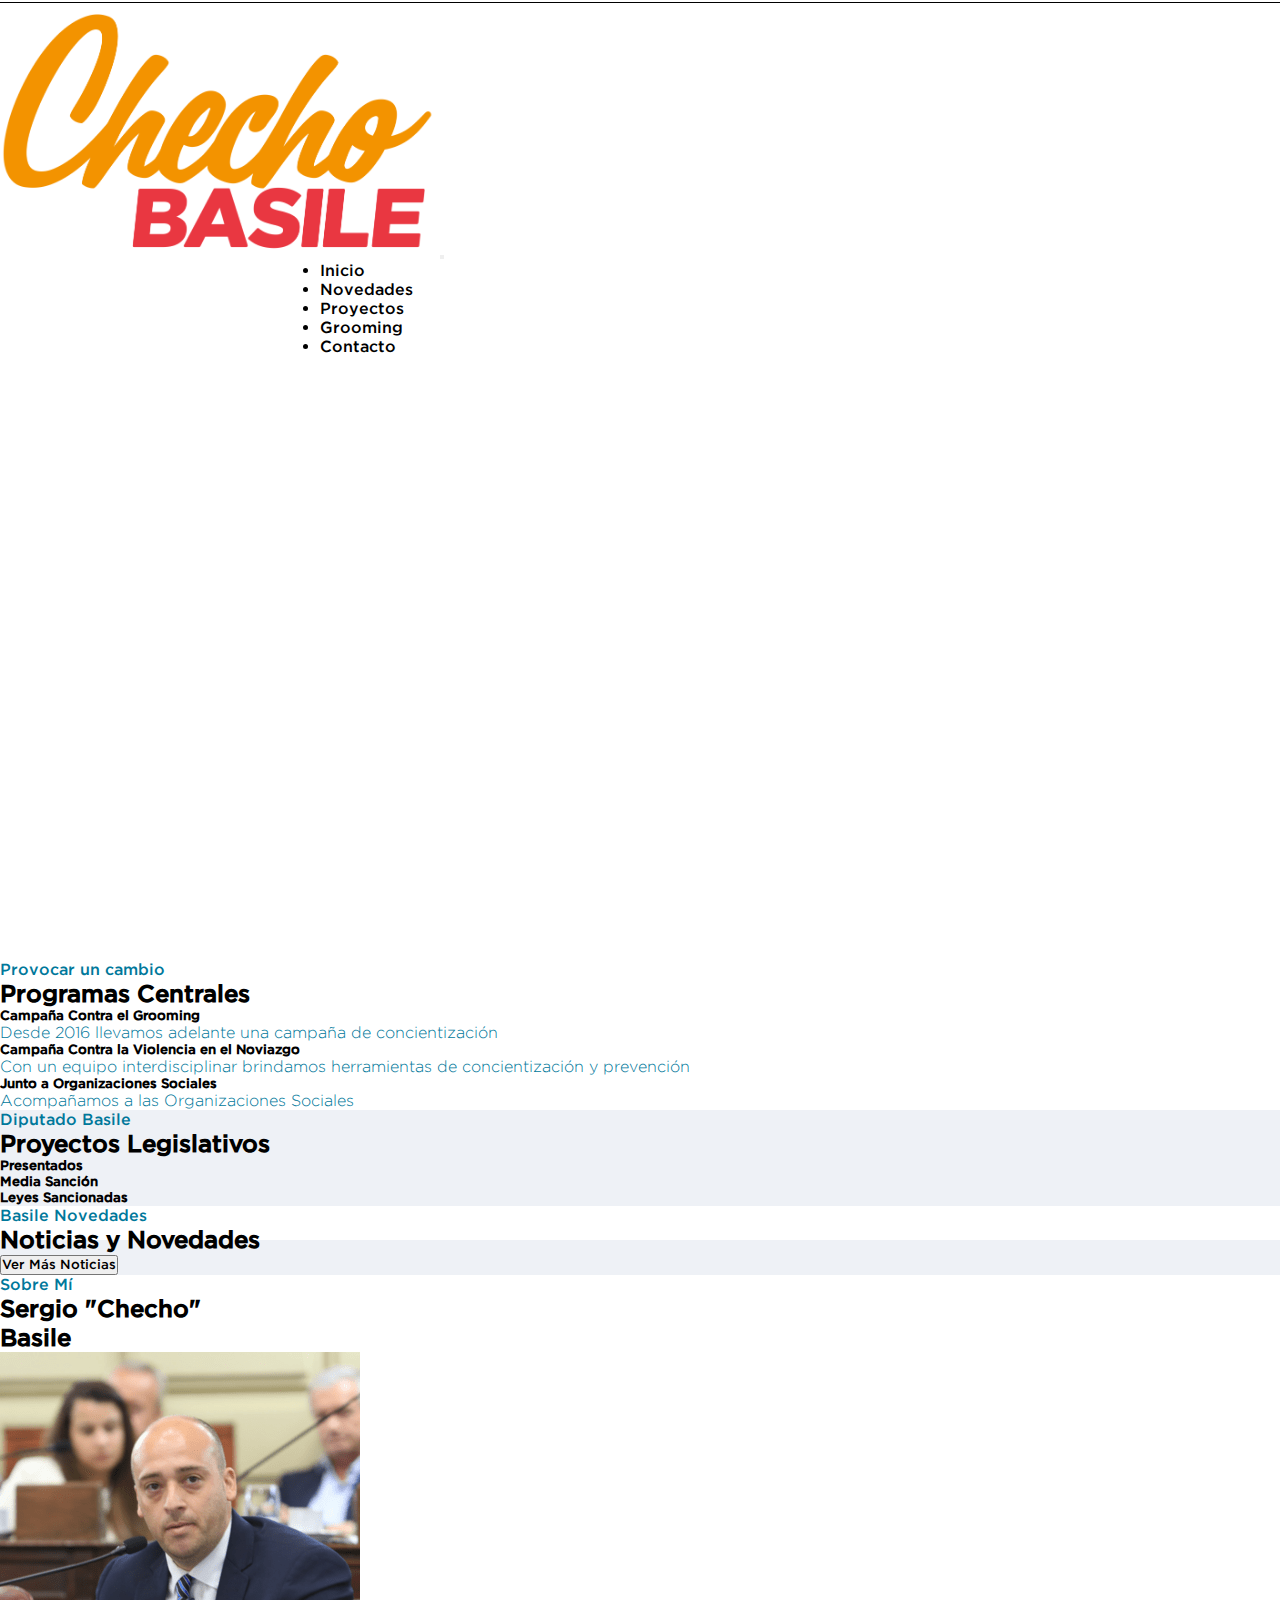
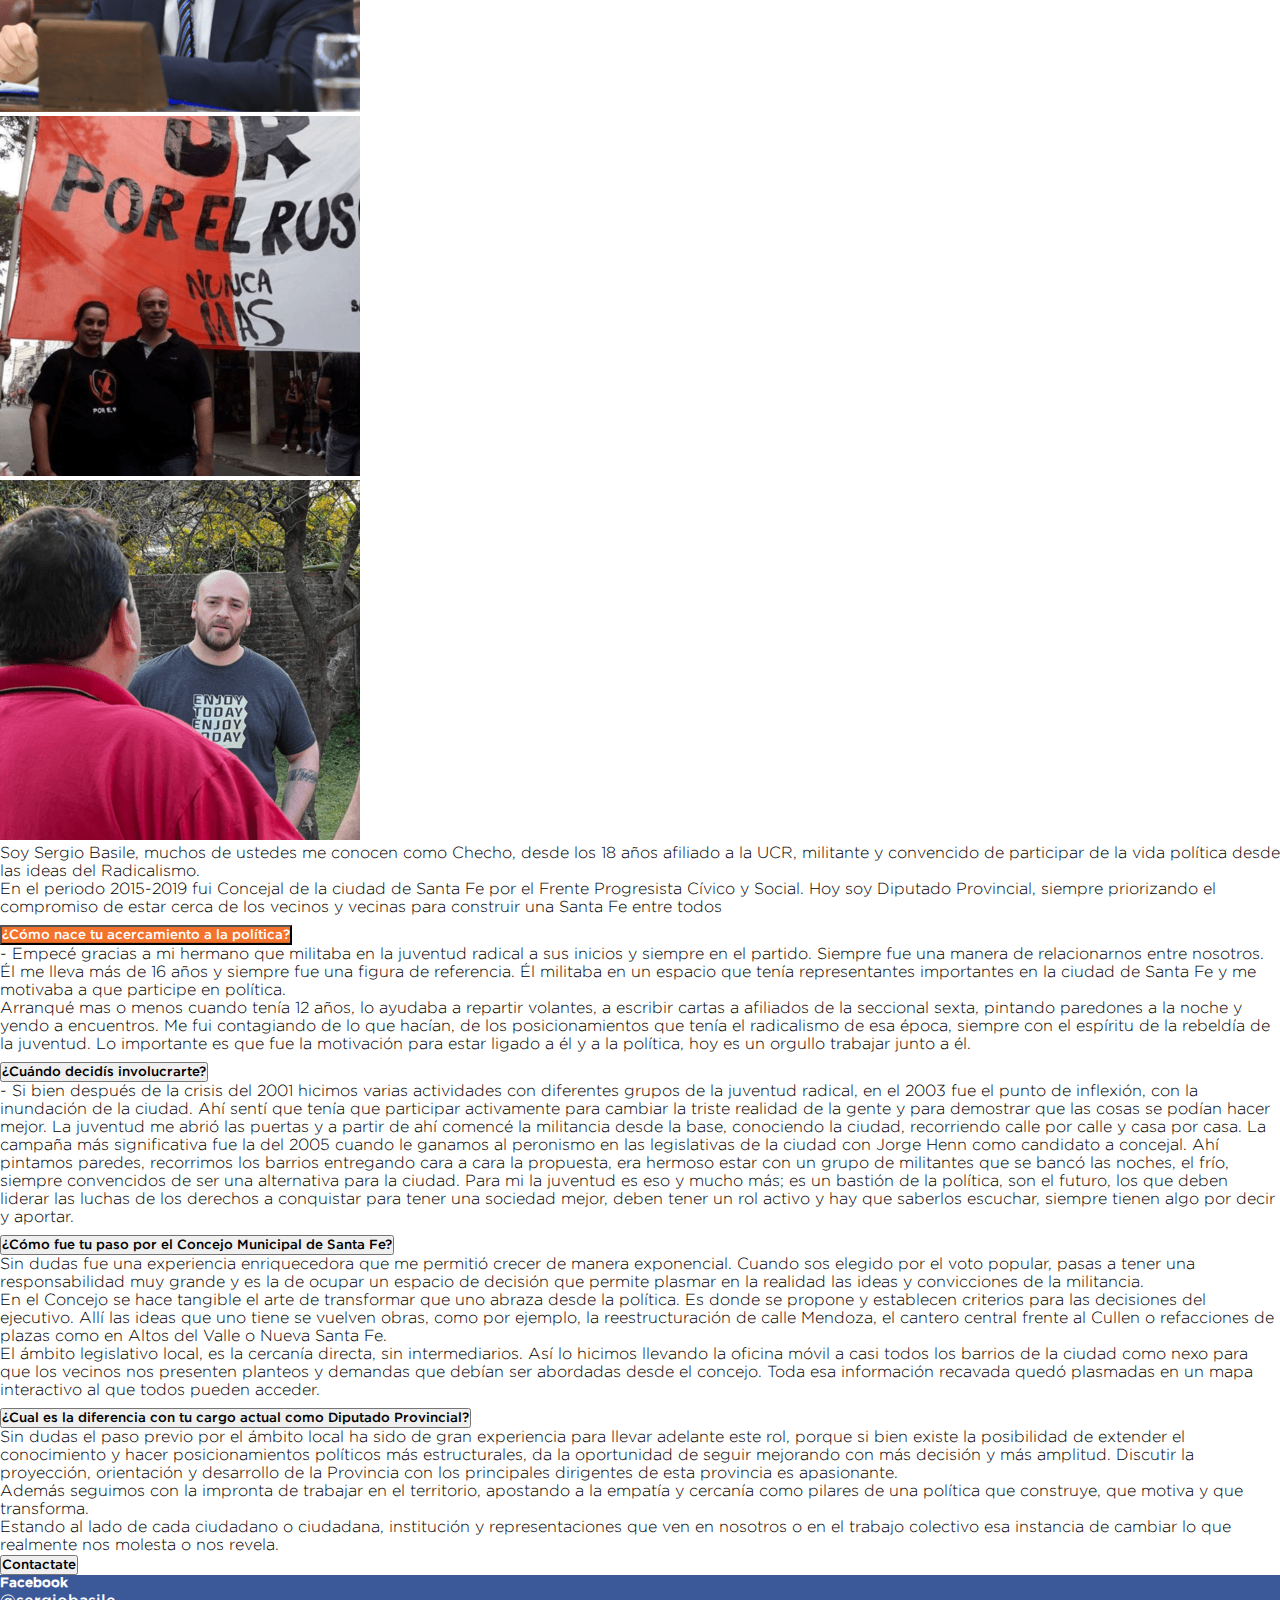
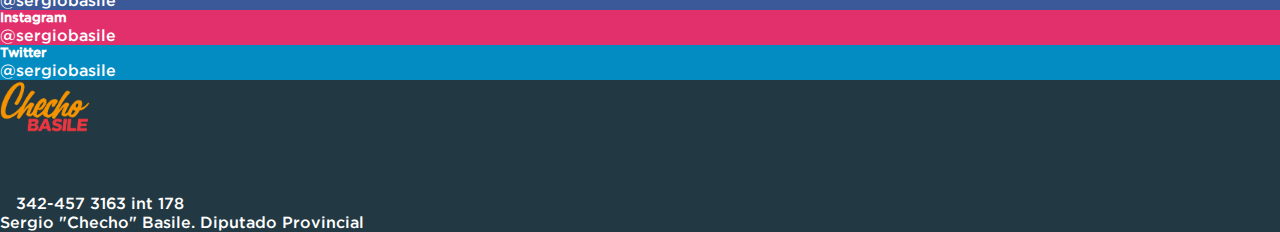
<file: index.html>
<!DOCTYPE html>
<html lang="en">
  <head>
    <meta charset="UTF-8" />
    <meta http-equiv="X-UA-Compatible" content="IE=edge" />
    <meta name="viewport" content="width=device-width, initial-scale=1.0" />
    <title>"Checho" Basile</title>

    <link rel="preconnect" href="https://fonts.googleapis.com">
    <link rel="preconnect" href="https://fonts.gstatic.com" crossorigin>
    <link href="https://fonts.googleapis.com/css2?family=Roboto:wght@300&display=swap" rel="stylesheet">

    <link
      href="https://cdn.jsdelivr.net/npm/bootstrap@5.0.2/dist/css/bootstrap.min.css"
      rel="stylesheet"
      integrity="sha384-EVSTQN3/azprG1Anm3QDgpJLIm9Nao0Yz1ztcQTwFspd3yD65VohhpuuCOmLASjC"
      crossorigin="anonymous"
    />
    <link
      rel="stylesheet"
      href="https://cdnjs.cloudflare.com/ajax/libs/font-awesome/6.1.1/css/all.min.css"
      integrity="sha512-KfkfwYDsLkIlwQp6LFnl8zNdLGxu9YAA1QvwINks4PhcElQSvqcyVLLD9aMhXd13uQjoXtEKNosOWaZqXgel0g=="
      crossorigin="anonymous"
      referrerpolicy="no-referrer"
    />

    <link rel="stylesheet" href="css/styles.css" />

    <script async src="https://www.googletagmanager.com/gtag/js?id=G-DTMFNY9VSS"></script>
    <script>
          window.dataLayer = window.dataLayer || [];
          function gtag() { dataLayer.push(arguments); }
          gtag('js', new Date());
          gtag('config', 'G-JZDQ94WP24');
    </script>

    <style>
      iframe{
        height: 600px
      }

      @media (max-width: 991.98px) {
         iframe{
          height: 300px
        }
      }

         @media (max-width: 445.98px) {
         iframe{
          height: 222px
        }
      }
        
      

    </style>
  </head>
  <body onload="loadData()">

    <header class="container">
        <div class="row justify-content-end text-center">
            <div class="col col-1 iconsDiv">
                <a href="https://www.facebook.com/sergiojbasile" target="_blank"><i class="fa-brands fa-facebook-f"></i></a>
            </div>
            <div class="col col-1 iconsDiv">
                <a href="https://twitter.com/chechobasile" target="_blank"><i class="fa-brands fa-twitter"></i></a>
            </div>
            <div class="col col-1 iconsDiv">
                <a href="https://www.instagram.com/checho.basile/?hl=es" target="_blank"><i class="fa-brands fa-instagram"></i></a>
            </div>
        </div>
    </header>



    <nav class="navbar navbar-expand-lg">
    <div class="container">
      <a class="navbar-brand" href="index.html"><img src="img/logo.png" width="34%" alt=""></a>
      <button class="navbar-toggler" type="button" data-bs-toggle="collapse" data-bs-target="#navbarSupportedContent" aria-controls="navbarSupportedContent" aria-expanded="false" aria-label="Toggle navigation">
            <span class="navbar-toggler-icon" style="background-color: rgb(243,114,44);color:rgb(243,114,44);"></span>
      </button>
      <div class="collapse navbar-collapse" id="navbarSupportedContent" style="margin-left: 25%;">
          <ul class="navbar-nav me-auto mb-2 mb-lg-0 pl-5">
            <li class="nav-item mx-3">
              <a class="nav-link active" aria-current="page" href="index.html">Inicio</a>
            </li>
            <li class="nav-item mx-3">
              <a href="components/novedades.html" class="nav-link" href="#">Novedades</a>
            </li>
            <li class="nav-item mx-3">
              <a href="components/proyectos.html" class="nav-link">Proyectos</a>
            </li>
            <li class="nav-item mx-3">
              <a href="components/grooming.html" class="nav-link">Grooming</a>
            </li>
            <li class="nav-item mx-3">
              <a href="components/contact.html" class="nav-link">Contacto</a>
            </li>
          </ul>
        </div>
      </div>
    </nav>

    <section class="container">
      <div class="row justify-content-center">
        <div class="col col-xl-10">
          <iframe width="100%" src="https://www.youtube.com/embed/zLOGjfLOCgA?si=d7sN9AnsoGh7ISIY" title="YouTube video player"
            frameborder="0" allow="accelerometer; autoplay; clipboard-write; encrypted-media; gyroscope; picture-in-picture"
            allowfullscreen></iframe>
        </div>
      </div>
    </section>
    
    


<!-- 
    <section class="container-fluid">
      <div class="row justify-content-center">
        <div class="col col-11">
          <div
            id="carouselExampleCaptions"
            class="carousel slide"
            data-bs-ride="carousel"
          >
            <div class="carousel-indicators">
              <button
                type="button"
                data-bs-target="#carouselExampleCaptions"
                data-bs-slide-to="0"
                class="active"
                aria-current="true"
                aria-label="Slide 1"
              ></button>
              <button
                type="button"
                data-bs-target="#carouselExampleCaptions"
                data-bs-slide-to="1"
                aria-label="Slide 2"
              ></button>
              <button
                type="button"
                data-bs-target="#carouselExampleCaptions"
                data-bs-slide-to="2"
                aria-label="Slide 3"
              ></button>
               <button
                type="button"
                data-bs-target="#carouselExampleCaptions"
                data-bs-slide-to="3"
                aria-label="Slide 4"
              ></button>
            </div>
            <div class="carousel-inner">
              <div class="carousel-item active">
                <img src="img/portada/5.png" class="d-block w-100" alt="..." />
           
              </div>
              <div class="carousel-item">
                <a href="components/noviazgo.html"><img src="img/portada/1.png" class="d-block w-100" alt="..." /></a>
           
              </div>
              <div class="carousel-item">
                <a href="components/grooming.html"><img src="img/portada/3.png" class="d-block w-100" alt="..." /></a>
        
              </div>
              <div class="carousel-item">
                <a href="components/instituciones.html"><img src="img/portada/9.png" class="d-block w-100" alt="..." /></a>
         
            </div>
            <button
              class="carousel-control-prev"
              type="button"
              data-bs-target="#carouselExampleCaptions"
              data-bs-slide="prev"
            >
              <span
                class="carousel-control-prev-icon"
                aria-hidden="true"
              ></span>
              <span class="visually-hidden">Previous</span>
            </button>
            <button
              class="carousel-control-next"
              type="button"
              data-bs-target="#carouselExampleCaptions"
              data-bs-slide="next"
            >
              <span
                class="carousel-control-next-icon"
                aria-hidden="true"
              ></span>
              <span class="visually-hidden">Next</span>
            </button>
          </div>
        </div>
      </div>
    </section>
 -->



    <section class="container mt-3 mb-5" id="programasCentrales">
      <div class="row ">
        <div class="col col-12 text-center mt-5">
          <span class="blueSpan">Provocar un cambio</span>
          <h2>Programas Centrales</h2>
        </div>
      </div>
      <div class="row mt-5 justify-content-center">
        <div class="col col-8 col-xl-3 mt-2">
            <a href="components/grooming.html">
              <div class="card">
                <div class="card-body text-center">
                    <i class="fa-solid fa-display mt-1"></i>
                    <h5 class="card-title mt-3">Campaña Contra el Grooming</h5>
                    <p class="text-center mt-3 text_light">Desde 2016 llevamos adelante una campaña de concientización</p>
                    <i class="fa-solid fa-arrow-right mt-3"></i>
                </div>
              </div>
            </a>
        </div>
        <div class="col col-8 col-xl-3 mt-2">
          <a href="components/noviazgo.html">
            <div class="card">
                <div class="card-body text-center">
                    <i class="fa-solid fa-heart-crack"></i>
                    <h5 class="card-title mt-3">Campaña Contra la Violencia en el Noviazgo</h5>
                    <p class="card-text text-center mt-3 text_light">Con un equipo interdisciplinar brindamos herramientas de concientización y prevención</p>
                    <i class="fa-solid fa-arrow-right"></i>
                </div>
            </div>
          </a>
        </div>
        <div class="col col-8 col-xl-3 mt-2">
          <a href="components/instituciones.html">
            <div class="card">
                <div class="card-body text-center">
                    <i class="fa-solid fa-house-circle-check"></i>
                    <h5 class="card-title mt-3">Junto a Organizaciones Sociales</h5>
                    <p class="card-text text-center mt-3 text_light">Acompañamos a las Organizaciones Sociales</p>
                    <i class="fa-solid fa-arrow-right mt-3"></i>
                </div>
            </div>
          </a>
        </div>
      </div>
    </section>

    <section class="container-fluid mt-5 mb-5 pb-5" id="proyectosLegislativos">
      <div class="row mt-5">
        <div class="col col-12 mt-5 text-center">
          <span class="blueSpan">Diputado Basile</span>
          <h2>Proyectos Legislativos</h2>
        </div>
      </div>
      <div class="row mt-5 justify-content-center">
        <div class="col col-8 col-xl-2 mt-2">
          <a href="components/proyectos.html">
             <div class="card">
                <div class="card-body text-center"">
                    <i class="fa-solid fa-landmark mt-4"></i>
                    <h5 class="card-title mt-5 pb-5">Presentados</h5>
                </div>
            </div>
          </a>
        </div>
        <div class="col col-8 col-xl-2 mt-2">
          <a href="components/mediaSancion.html">
            <div class="card">
                <div class="card-body text-center">
                    <i class="fa-solid fa-landmark-dome mt-4"></i>
                    <h5 class="card-title mt-5 pb-5">Media Sanción</h5>
                </div>
            </div>
          </a>
        </div>
        <div class="col col-8 col-xl-2 mt-2">
          <a href="components/leyes.html">
             <div class="card">
                <div class="card-body text-center"">
                    <i class="fa-solid fa-landmark mt-4"></i>
                    <h5 class="card-title mt-5 pb-5">Leyes Sancionadas</h5>
                </div>
            </div>
          </a>
        </div>
      </div>
    </section>

    <section class="container-fluid mt-3 pb-5" id="noticiasNovedades">
      <div class="row">
        <div class="col col-12 mt-5 text-center">
          <span class="blueSpan">Basile Novedades</span>
          <h2 class="mt-1">Noticias y Novedades</h2>
        </div>
      </div>
      <div class="row mt-5 justify-content-center" id="noticiasRow">
          <!-- this will show our spinner -->
          <!-- <div hidden id="spinner"></div> -->
      </div>
      <div class="row mt-5">
        <div class="col col-12 text-center">
          <a href="components/novedades.html"><button class="btn btn-outline-secondary">Ver Más Noticias</button></a>
        </div>
      </div>
    </section>

    
    <section class="container mt-5 pb-3" id="sobreMi">
      <div class="row justify-content-center">
        <div class="col col-12 text-center mt-5">
          <span class="blueSpan">Sobre Mí</span>
          <h2 class="mt-2">Sergio "Checho" <br>Basile</h2>
        </div>
        <div class="col col-12 col-xl-4 mt-5">
          <div class="row justify-content-center">
            <div class="col-7 mt-3 col-xl-4 text-center"><img src="img/sobremi/5.png" class="img-fluid" alt="" /></div>
            <div class="col-7 mt-3 col-xl-4 text-center"><img src="img/sobremi/7.png" class="img-fluid" alt="" /></div>
            <div class="col-7 mt-3 col-xl-4 text-center"><img src="img/sobremi/4.png" class="img-fluid" alt="" /></div>
            <div class="col col-12 mt-3">
              <p class="text_light">
                Soy Sergio Basile, muchos de ustedes me conocen como Checho, desde los 18 años afiliado a la UCR, militante y convencido de participar de la vida política desde las ideas del Radicalismo.
                <br>
                En el periodo 2015-2019 fui Concejal de la ciudad de Santa Fe por el Frente Progresista Cívico y Social. Hoy soy Diputado Provincial, siempre priorizando el compromiso de estar cerca de los vecinos y vecinas para construir una Santa Fe entre todos
              </p>
            </div>
          </div>
        </div>
        <div class="col col-12 col-xl-4 mt-5">
          <div class="row">
            <div class="col col-12">
                <div class="accordion" id="accordionExample">
                    <div class="accordion-item">
                        <h2 class="accordion-header" id="headingOne">
                        <button class="accordion-button" type="button" data-bs-toggle="collapse" data-bs-target="#collapseOne" aria-expanded="true" aria-controls="collapseOne">
                            ¿Cómo nace tu acercamiento a la política? 
                        </button>
                        </h2>
                        <div id="collapseOne" class="accordion-collapse collapse show" aria-labelledby="headingOne" data-bs-parent="#accordionExample">
                        <div class="accordion-body text_light">                          
                            - Empecé gracias a mi hermano que militaba en la juventud radical a sus inicios y siempre en el partido. Siempre fue una manera de relacionarnos entre nosotros. Él me lleva más de 16 años y siempre fue una figura de referencia. Él militaba en un espacio que tenía representantes importantes en la ciudad de Santa Fe y me motivaba a que participe en política.<br> Arranqué mas o menos cuando tenía 12 años, lo ayudaba a repartir volantes, a escribir cartas a afiliados de la seccional sexta, pintando paredones a la noche y yendo a encuentros. Me fui contagiando de lo que hacían, de los posicionamientos que tenía el radicalismo de esa época, siempre con el espíritu de la rebeldía de la juventud. Lo importante es que fue la motivación para estar ligado a él y a la política, hoy es un orgullo trabajar junto a él.
                        </div>
                        </div>
                    </div>
                    <div class="accordion-item">
                        <h2 class="accordion-header" id="headingTwo">
                        <button class="accordion-button collapsed" type="button" data-bs-toggle="collapse" data-bs-target="#collapseTwo" aria-expanded="false" aria-controls="collapseTwo">
                            ¿Cuándo decidís involucrarte?
                        </button>
                        </h2>
                        <div id="collapseTwo" class="accordion-collapse collapse" aria-labelledby="headingTwo" data-bs-parent="#accordionExample">
                        <div class="accordion-body text_light">
                           - Si bien después de la crisis del 2001 hicimos varias actividades con diferentes grupos de la juventud radical, en el 2003 fue el punto de inflexión, con la inundación de la ciudad. Ahí sentí que tenía que participar activamente para cambiar la triste realidad de la gente y para demostrar que las cosas se podían hacer mejor. La juventud me abrió las puertas y a partir de ahí comencé la militancia desde la base, conociendo la ciudad, recorriendo calle por calle y casa por casa. La campaña más significativa fue la del 2005 cuando le ganamos al peronismo en las legislativas de la ciudad con Jorge Henn como candidato a concejal. Ahí pintamos paredes, recorrimos los barrios entregando cara a cara la propuesta, era hermoso estar con un grupo de militantes que se bancó las noches, el frío, siempre convencidos de ser una alternativa para la ciudad. Para mi la juventud es eso y mucho más; es un bastión de la política, son el futuro, los que deben liderar las luchas de los derechos a conquistar para tener una sociedad mejor, deben tener un rol activo y hay que saberlos escuchar, siempre tienen algo por decir y aportar.
                        </div>
                        </div>
                    </div>
                    <div class="accordion-item">
                        <h2 class="accordion-header" id="headingThree">
                        <button class="accordion-button collapsed" type="button" data-bs-toggle="collapse" data-bs-target="#collapseThree" aria-expanded="false" aria-controls="collapseThree">
                            ¿Cómo fue tu paso por el Concejo Municipal de Santa Fe?
                        </button>
                        </h2>
                        <div id="collapseThree" class="accordion-collapse collapse" aria-labelledby="headingThree" data-bs-parent="#accordionExample">
                        <div class="accordion-body text_light">
                          
                          Sin dudas fue una experiencia enriquecedora que me permitió crecer de manera exponencial. Cuando sos elegido por el voto popular, pasas a tener una responsabilidad muy grande y es la de ocupar un espacio de decisión que permite plasmar en la realidad las ideas y convicciones de la militancia.<br>
                          En el Concejo se hace tangible el arte de transformar que uno abraza desde la política. Es donde se propone y establecen criterios para las decisiones del ejecutivo. Allí las ideas que uno tiene se vuelven obras, como por ejemplo, la reestructuración de calle Mendoza, el cantero central frente al Cullen o refacciones de plazas como en Altos del Valle o Nueva Santa Fe. <br>
                          El ámbito legislativo local, es la cercanía directa, sin intermediarios. Así lo hicimos llevando la oficina móvil a casi todos los barrios de la ciudad como nexo para que los vecinos nos presenten planteos y demandas que debían ser abordadas desde el concejo. Toda esa información recavada quedó plasmadas en un mapa interactivo al que todos pueden acceder.
                        </div>
                        </div>
                    </div>
                    <div class="accordion-item">
                        <h2 class="accordion-header" id="headingThree">
                        <button class="accordion-button collapsed" type="button" data-bs-toggle="collapse" data-bs-target="#collapseThree" aria-expanded="false" aria-controls="collapseThree">
                            ¿Cual es la diferencia con tu cargo actual como Diputado Provincial?
                        </button>
                        </h2>
                        <div id="collapseThree" class="accordion-collapse collapse" aria-labelledby="headingThree" data-bs-parent="#accordionExample">
                        <div class="accordion-body text_light">
                            Sin dudas el paso previo por el ámbito local ha sido de gran experiencia para llevar adelante este rol, porque si bien existe la posibilidad de extender el conocimiento y hacer posicionamientos políticos más estructurales, da la oportunidad de seguir mejorando con más decisión y más amplitud. Discutir la proyección, orientación y desarrollo de la Provincia con los principales dirigentes de esta provincia es apasionante. <br>
                            Además seguimos con la impronta de trabajar en el territorio, apostando a la empatía y cercanía como pilares de una política que construye, que motiva y que transforma. <br>
                            Estando al lado de cada ciudadano o ciudadana, institución y representaciones que ven en nosotros o en el trabajo colectivo esa instancia de cambiar lo que realmente nos molesta o nos revela.
                        </div>
                        </div>
                    </div>
                </div>
            </div>
          </div>
        </div>
      </div>
        <div class="row mt-5">
            <div class="col col-12 text-center">
                <a href="components/contact.html"><button class="btn btn-outline-secondary">Contactate</button></a>
            </div>
        </div>
    </section>

    <section class="container-fluid mt-3" id="redesSociales">
      <div class="row justify-content-center mt-5">
          <div class="col col-10 col-xl-2 mt-5 pb-5">
            <a href="https://www.facebook.com/sergiojbasile" target="_blank">
            <div class="card" id="facebook">
              <div class="card-body text-center">
                <i class="fa-brands fa-facebook-f"></i>
                <h5 class="card-title mt-5">Facebook</h5>
                <p class="card-text text-start mt-5">@sergiobasile</p>
              </div>
            </div>
            </a>
          </div>
        
        <div class="col col-10 col-xl-2 mt-5 pb-5">
          <a href="https://www.instagram.com/checho.basile/?hl=es" target="_blank">
          <div class="card" id="instagram">
            <div class="card-body text-center">
              <i class="fa-brands fa-instagram"></i>
              <h5 class="card-title mt-5">Instagram</h5>
              <p class="card-text text-start mt-5">@sergiobasile</p>
            </div>
          </div>
          </a>
        </div>
        <div class="col col-10 col-xl-2 mt-5 pb-5">
          <a href="https://twitter.com/chechobasile" target="_blank">
            <div class="card" id="twitter">
              <div class="card-body text-center">
                <i class="fa-brands fa-twitter"></i>
                <h5 class="card-title mt-5">Twitter</h5>
                <p class="card-text text-start mt-5">@sergiobasile</p>
              </div>
            </div>
          </a>
        </div>

      </div>
    </section>

    <footer class="container-fluid">
      <div class="row justify-content-around">
        <div class="col col-12 mt-5 text-center">
          <img src="../img/logo.png" alt="" width="90">
        </div>
        <div class="col col-12 col-xl-5 mt-5 text-end">
          <div class="row justify-content-end">
            <div class="col col-1 iconsDiv pr-3">
              <a href="https://www.facebook.com/sergiojbasile" target="_blank"><i class="fa-brands fa-facebook-f"></i></a>
            </div>
            <div class="col col-1 iconsDiv">
              <a href="https://twitter.com/chechobasile" target="_blank"><i class="fa-brands fa-twitter"></i></a>
            </div>
            <div class="col col-1 iconsDiv">
              <a href="https://www.instagram.com/checho.basile/?hl=es" target="_blank"><i class="fa-brands fa-instagram"></i></a>
            </div>
          </div>
        </div>
        <div class="col col-12 col-xl-5 mt-5">
          <p class="pl-3"><i class="fa-solid fa-phone"></i> 342-457 3163 int 178</p>
        </div>
        <di class="col-12 mt-5 text-center">
            <p>Sergio "Checho" Basile. Diputado Provincial</p>
        </div>
      </div>
    </footer>

    <script
      src="https://cdn.jsdelivr.net/npm/bootstrap@5.0.2/dist/js/bootstrap.bundle.min.js"
      integrity="sha384-MrcW6ZMFYlzcLA8Nl+NtUVF0sA7MsXsP1UyJoMp4YLEuNSfAP+JcXn/tWtIaxVXM"
      crossorigin="anonymous"
    ></script>

    <script src="js/novedades.js"></script>
  </body>
</html>
</file>
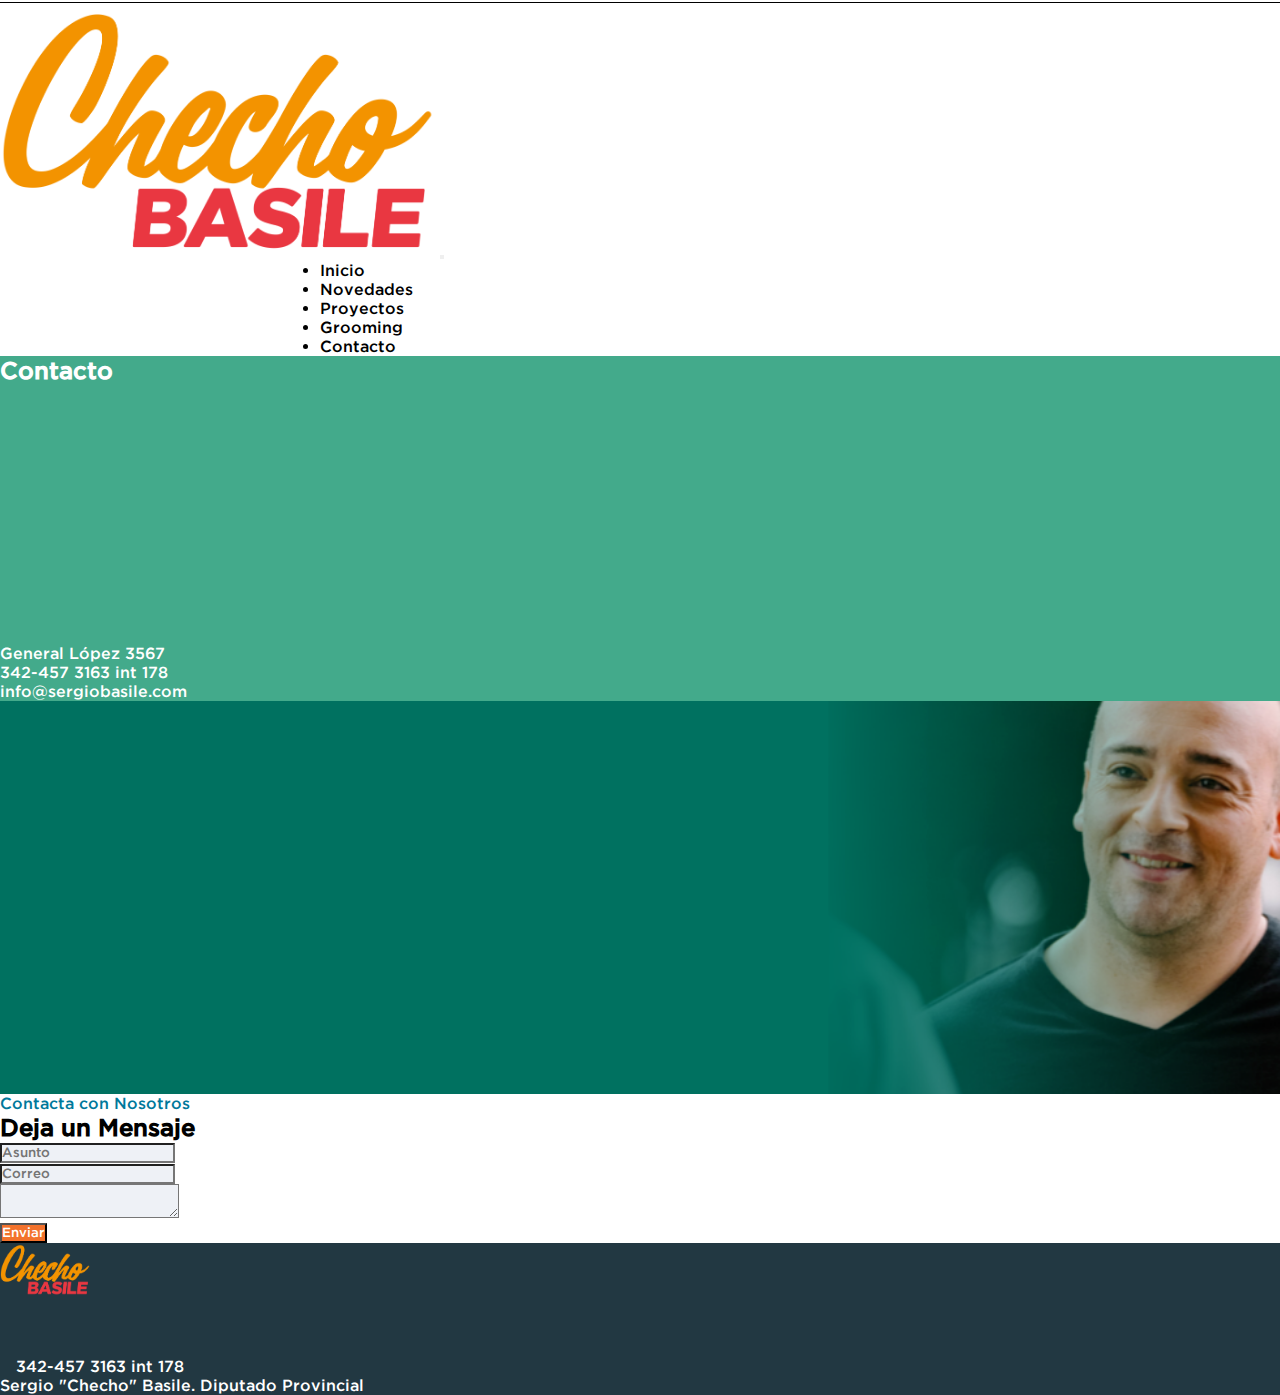
<file: components/contact.html>
<!DOCTYPE html>
<html lang="en">
  <head>
    <meta charset="UTF-8" />
    <meta http-equiv="X-UA-Compatible" content="IE=edge" />
    <meta name="viewport" content="width=device-width, initial-scale=1.0" />
    <title>"Checho" Basile -Contacto</title>

    <link
      href="https://cdn.jsdelivr.net/npm/bootstrap@5.0.2/dist/css/bootstrap.min.css"
      rel="stylesheet"
      integrity="sha384-EVSTQN3/azprG1Anm3QDgpJLIm9Nao0Yz1ztcQTwFspd3yD65VohhpuuCOmLASjC"
      crossorigin="anonymous"
    />
    <link rel="stylesheet" href="https://cdnjs.cloudflare.com/ajax/libs/font-awesome/6.1.1/css/all.min.css" integrity="sha512-KfkfwYDsLkIlwQp6LFnl8zNdLGxu9YAA1QvwINks4PhcElQSvqcyVLLD9aMhXd13uQjoXtEKNosOWaZqXgel0g==" crossorigin="anonymous" referrerpolicy="no-referrer" />

    <link rel="stylesheet" href="../css/styles.css" />
  </head>

  <script async src="https://www.googletagmanager.com/gtag/js?id=G-DTMFNY9VSS"></script>
  <script>
    window.dataLayer = window.dataLayer || [];
    function gtag(){dataLayer.push(arguments);}
    gtag('js', new Date());
  
    gtag('config', 'G-JZDQ94WP24');
  </script>
  <body>

    <header class="container">
        <div class="row justify-content-end text-center">
            <div class="col col-1 iconsDiv">
                <i class="fa-brands fa-facebook-f"></i>
            </div>
            <div class="col col-1 iconsDiv">
                <i class="fa-brands fa-twitter"></i>
            </div>
            <div class="col col-1 iconsDiv">
                <i class="fa-brands fa-instagram"></i>
            </div>
        </div>
    </header>

    <nav class="navbar navbar-expand-lg">
    <div class="container">
      <a class="navbar-brand" href="../index.html"><img src="../img/logo.png"  width="34%" alt=""></a>
      <button class="navbar-toggler" type="button" data-bs-toggle="collapse" data-bs-target="#navbarSupportedContent" aria-controls="navbarSupportedContent" aria-expanded="false" aria-label="Toggle navigation">
            <span class="navbar-toggler-icon" style="background-color: rgb(243,114,44);color:rgb(243,114,44);"></span>
      </button>
      <div class="collapse navbar-collapse" id="navbarSupportedContent" style="margin-left: 25%;">
          <ul class="navbar-nav me-auto mb-2 mb-lg-0 pl-5">
            <li class="nav-item mx-3">
              <a class="nav-link active" aria-current="page" href="../index.html">Inicio</a>
            </li>
            <li class="nav-item mx-3">
              <a href="novedades.html" class="nav-link" href="#">Novedades</a>
            </li>
            <li class="nav-item mx-3">
              <a href="proyectos.html" class="nav-link">Proyectos</a>
            </li>
            <li class="nav-item mx-3">
              <a href="grooming.html" class="nav-link">Grooming</a>
            </li>
            <li class="nav-item mx-3">
              <a href="contact.html" class="nav-link">Contacto</a>
            </li>
          </ul>
        </div>
      </div>
    </nav>

    <section class="container-fluid" id="encabezado">
        <div class="row align-items-center">
            <div class="col col-12 text-center pt-5">
                <h2>Contacto</h2>
            </div>
        </div>
    </section>


    <section class="container-fluid" id="containerContact">
        <div class="row justify-content-center rowMap">
            <div class="col col-12"></div>
            <div class="col col-10 col-xl-6 align-self-end" id="infoContacto">
                <div class="row text-center justify-content-center">
                    <div class="col col-10 col-xl-4 pt-3 pb-3">General López 3567</div>
                    <div class="col col-10 col-xl-4 pt-3 pb-3">342-457 3163 int 178</div>
                    <div class="col col-10 col-xl-4 pt-3 pb-3">info@sergiobasile.com</div>
                </div>
            </div>
        </div> 
    </section>


    <section class="container" id="contactoSection">
        <div class="row">
            <div class="col col-12 text-center mt-5 pt-5">
                <span class="blueSpan">Contacta con Nosotros</span>
                <h2>Deja un Mensaje</h2>
            </div>
        </div>
        <form  method="post" action="enviar.php" name="myemailform" class="myEmailForm">
            <div class="row justify-content-center mt-5">
                <div class="col col-10 col-xl-3">
                    <div class="input-group mb-3">
                        <input type="text" class="form-control userForm" required placeholder="Asunto" aria-label="Username" aria-describedby="basic-addon1" name="nombre" >
                    </div>
                </div>
                <div class="col col-10 col-xl-3">
                    <div class="input-group mb-3">
                        <input type="email" class="form-control emailForm" required placeholder="Correo" aria-label="Username" aria-describedby="basic-addon1" name="email">
                    </div>
                </div>
            </div>
            <div class="row justify-content-center mt-1">
                <div class="col col-10 col-xl-3">
                    <div class="input-group">
                        <textarea class="form-control messageForm" required aria-label="With textarea" name="message"></textarea>
                    </div>
                </div>
                <div class="col col-12 text-center mt-4 mb-5 pb-5">
                    <button type="submit" class="btn btn-danger">Enviar</button>
                </div>
            </div>
        </form>
    </section>


   <footer class="container-fluid">
      <div class="row justify-content-around">
        <div class="col col-12 mt-5 text-center">
          <img src="../img/logo.png" alt="" width="90">
        </div>
        <div class="col col-12 col-xl-5 mt-5 text-end">
          <div class="row justify-content-end">
            <div class="col col-1 iconsDiv pr-3">
              <a href="https://www.facebook.com/sergiojbasile" target="_blank"><i class="fa-brands fa-facebook-f"></i></a>
            </div>
            <div class="col col-1 iconsDiv">
              <a href="https://twitter.com/chechobasile" target="_blank"><i class="fa-brands fa-twitter"></i></a>
            </div>
            <div class="col col-1 iconsDiv">
              <a href="https://www.instagram.com/checho.basile/?hl=es" target="_blank"><i class="fa-brands fa-instagram"></i></a>
            </div>
          </div>
        </div>
        <div class="col col-12 col-xl-5 mt-5">
          <p class="pl-3"><i class="fa-solid fa-phone"></i> 342-457 3163 int 178</p>
        </div>
        <di class="col-12 mt-5 text-center">
            <p>Sergio "Checho" Basile. Diputado Provincial</p>
        </div>
      </div>
    </footer>

    <script
      src="https://cdn.jsdelivr.net/npm/bootstrap@5.0.2/dist/js/bootstrap.bundle.min.js"
      integrity="sha384-MrcW6ZMFYlzcLA8Nl+NtUVF0sA7MsXsP1UyJoMp4YLEuNSfAP+JcXn/tWtIaxVXM"
      crossorigin="anonymous"
    ></script>

  </body>
</html>
</file>
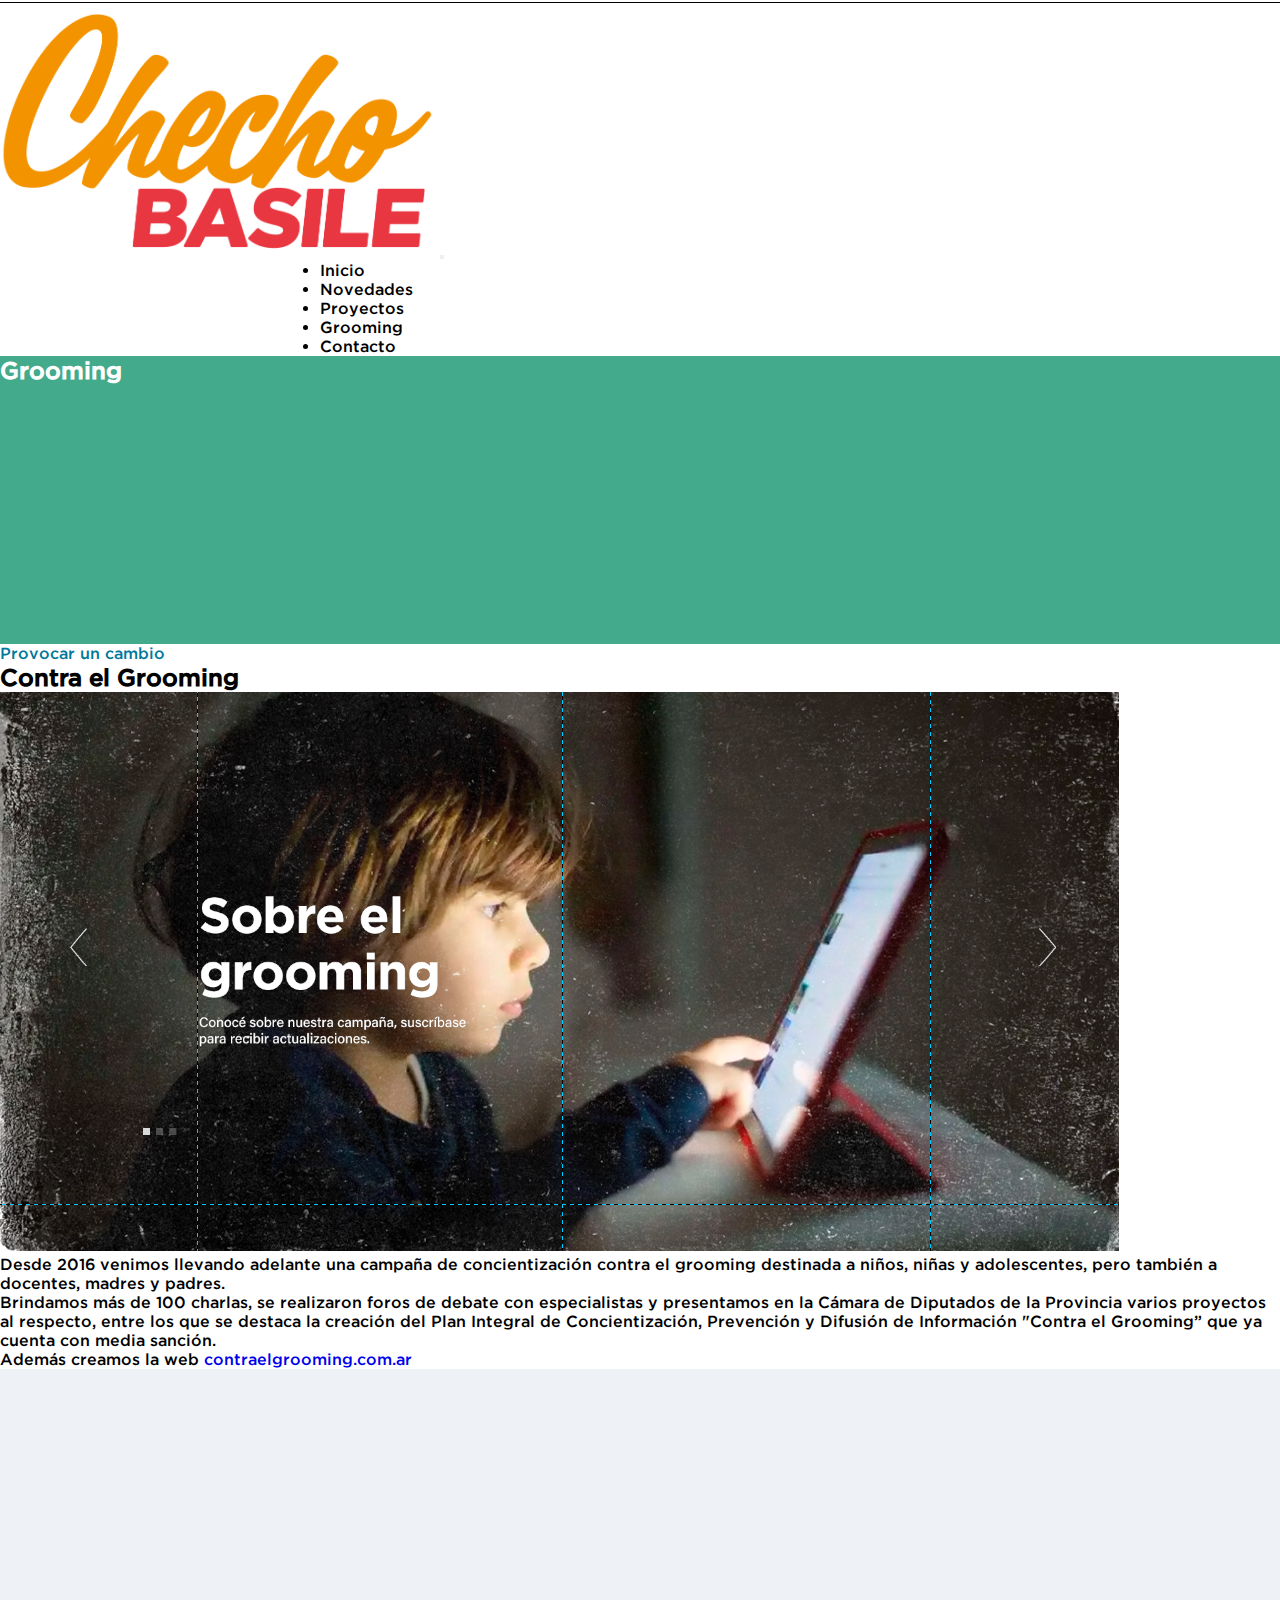
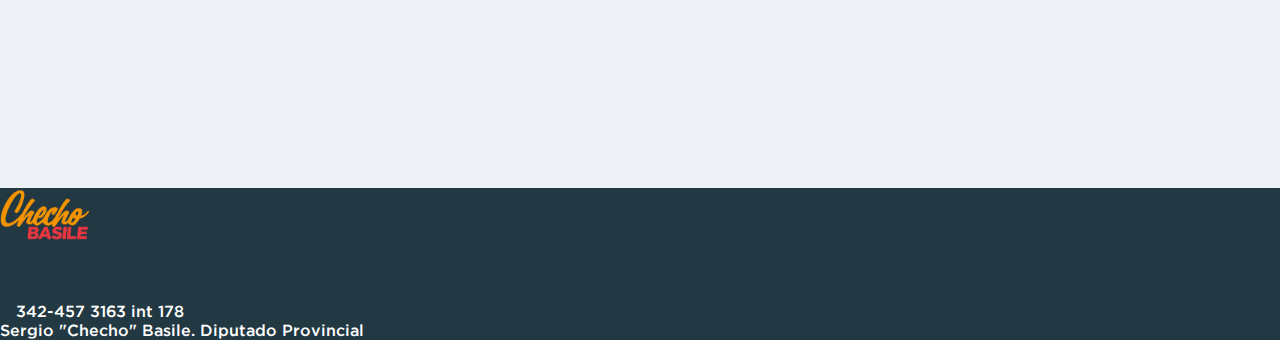
<file: components/grooming.html>
<!DOCTYPE html>
<html lang="en">
  <head>
    <meta charset="UTF-8" />
    <meta http-equiv="X-UA-Compatible" content="IE=edge" />
    <meta name="viewport" content="width=device-width, initial-scale=1.0" />
    <title>"Checho" Basile Grooming</title>

    <link
      href="https://cdn.jsdelivr.net/npm/bootstrap@5.0.2/dist/css/bootstrap.min.css"
      rel="stylesheet"
      integrity="sha384-EVSTQN3/azprG1Anm3QDgpJLIm9Nao0Yz1ztcQTwFspd3yD65VohhpuuCOmLASjC"
      crossorigin="anonymous"
    />
    <link
      rel="stylesheet"
      href="https://cdnjs.cloudflare.com/ajax/libs/font-awesome/6.1.1/css/all.min.css"
      integrity="sha512-KfkfwYDsLkIlwQp6LFnl8zNdLGxu9YAA1QvwINks4PhcElQSvqcyVLLD9aMhXd13uQjoXtEKNosOWaZqXgel0g=="
      crossorigin="anonymous"
      referrerpolicy="no-referrer"
    />

    <link rel="stylesheet" href="../css/styles.css" />
  </head>

<script async src="https://www.googletagmanager.com/gtag/js?id=G-DTMFNY9VSS"></script>
<script>
  window.dataLayer = window.dataLayer || [];
  function gtag(){dataLayer.push(arguments);}
  gtag('js', new Date());

  gtag('config', 'G-JZDQ94WP24');
</script>

  <body>
    <header class="container">
      <div class="row justify-content-end text-center">
        <div class="col col-1 iconsDiv">
          <i class="fa-brands fa-facebook-f"></i>
        </div>
        <div class="col col-1 iconsDiv">
          <i class="fa-brands fa-twitter"></i>
        </div>
        <div class="col col-1 iconsDiv">
          <i class="fa-brands fa-instagram"></i>
        </div>
      </div>
    </header>

    <nav class="navbar navbar-expand-lg">
    <div class="container">
      <a class="navbar-brand" href="../index.html"><img src="../img/logo.png"  width="34%" alt=""></a>
      <button class="navbar-toggler" type="button" data-bs-toggle="collapse" data-bs-target="#navbarSupportedContent" aria-controls="navbarSupportedContent" aria-expanded="false" aria-label="Toggle navigation">
            <span class="navbar-toggler-icon" style="background-color: rgb(243,114,44);color:rgb(243,114,44);"></span>
      </button>
      <div class="collapse navbar-collapse" id="navbarSupportedContent" style="margin-left: 25%;">
          <ul class="navbar-nav me-auto mb-2 mb-lg-0 pl-5">
            <li class="nav-item mx-3">
              <a class="nav-link active" aria-current="page" href="../index.html">Inicio</a>
            </li>
            <li class="nav-item mx-3">
              <a href="novedades.html" class="nav-link" href="#">Novedades</a>
            </li>
            <li class="nav-item mx-3">
              <a href="proyectos.html" class="nav-link">Proyectos</a>
            </li>
            <li class="nav-item mx-3">
              <a href="grooming.html" class="nav-link">Grooming</a>
            </li>
            <li class="nav-item mx-3">
              <a href="contact.html" class="nav-link">Contacto</a>
            </li>
          </ul>
        </div>
      </div>
    </nav>

    <section class="container-fluid" id="encabezado">
        <div class="row align-items-center">
            <div class="col col-12 text-center pt-5">
                <h2>Grooming</h2>
            </div>
        </div>
    </section>


    <section class="container-fluid">
        <div class="row justify-content-center">
            <div class="col col-12 mt-5 mb-4 text-center">
                <span class="blueSpan">Provocar un cambio</span>
                <h2>Contra el Grooming</h2>
            </div>
            <div class="col col-12 col-xl-4 mt-5 mb-3 text-end">
                <img src="../img/carousel1.png" alt="" class="img-fluid">
            </div>
            <div class="col col-10 col-xl-4 mt-5 mb-3 text-start">
                <p>Desde 2016 venimos  llevando adelante una campaña de concientización contra el grooming destinada a niños, niñas y adolescentes, pero también a docentes, madres y padres.</p>
                <p>Brindamos más de 100 charlas, se realizaron foros de debate con especialistas y presentamos en la Cámara de Diputados de la Provincia varios proyectos al respecto, entre los que se destaca la creación del Plan Integral de Concientización, Prevención y Difusión de Información "Contra el Grooming” que ya cuenta con media sanción.</p>
                
                <p>Además creamos la web <a href="http://contraelgrooming.com.ar/" target="_blank">contraelgrooming.com.ar </a></p>
            </div>
            <!-- <div class="col col-10 col-xl-8 mt-2 mb-4 text-start textColumns">
                <p>Lorem ipsum dolor sit amet consectetur adipisicing elit. Incidunt consequuntur quisquam sit. Vitae tenetur quod sint deleniti facere qui harum repudiandae sapiente odit blanditiis animi, voluptatibus est magnam fuga voluptate?</p>
            </div> -->
        </div>
    </section>


    <section class="container-fluid" id="groomingVideo">
        <div class="row justify-content-center">
            <div class="col col-12 mt-4 mb-4 text-center">
                <iframe  src="https://www.youtube.com/embed/AFXB7bbdAzg" title="YouTube video player" frameborder="0" allow="accelerometer; autoplay; clipboard-write; encrypted-media; gyroscope; picture-in-picture" allowfullscreen></iframe>
            </div>
        </div>
    </section>


   <footer class="container-fluid">
      <div class="row justify-content-around">
        <div class="col col-12 mt-5 text-center">
          <img src="../img/logo.png" alt="" width="90">
        </div>
        <div class="col col-12 col-xl-5 mt-5 text-end">
          <div class="row justify-content-end">
            <div class="col col-1 iconsDiv pr-3">
              <a href="https://www.facebook.com/sergiojbasile" target="_blank"><i class="fa-brands fa-facebook-f"></i></a>
            </div>
            <div class="col col-1 iconsDiv">
              <a href="https://twitter.com/chechobasile" target="_blank"><i class="fa-brands fa-twitter"></i></a>
            </div>
            <div class="col col-1 iconsDiv">
              <a href="https://www.instagram.com/checho.basile/?hl=es" target="_blank"><i class="fa-brands fa-instagram"></i></a>
            </div>
          </div>
        </div>
        <div class="col col-12 col-xl-5 mt-5">
          <p class="pl-3"><i class="fa-solid fa-phone"></i> 342-457 3163 int 178</p>
        </div>
        <di class="col-12 mt-5 text-center">
            <p>Sergio "Checho" Basile. Diputado Provincial</p>
        </div>
      </div>
    </footer>


    <script
      src="https://cdn.jsdelivr.net/npm/bootstrap@5.0.2/dist/js/bootstrap.bundle.min.js"
      integrity="sha384-MrcW6ZMFYlzcLA8Nl+NtUVF0sA7MsXsP1UyJoMp4YLEuNSfAP+JcXn/tWtIaxVXM"
      crossorigin="anonymous"
    ></script>
  </body>
</html>
</file>
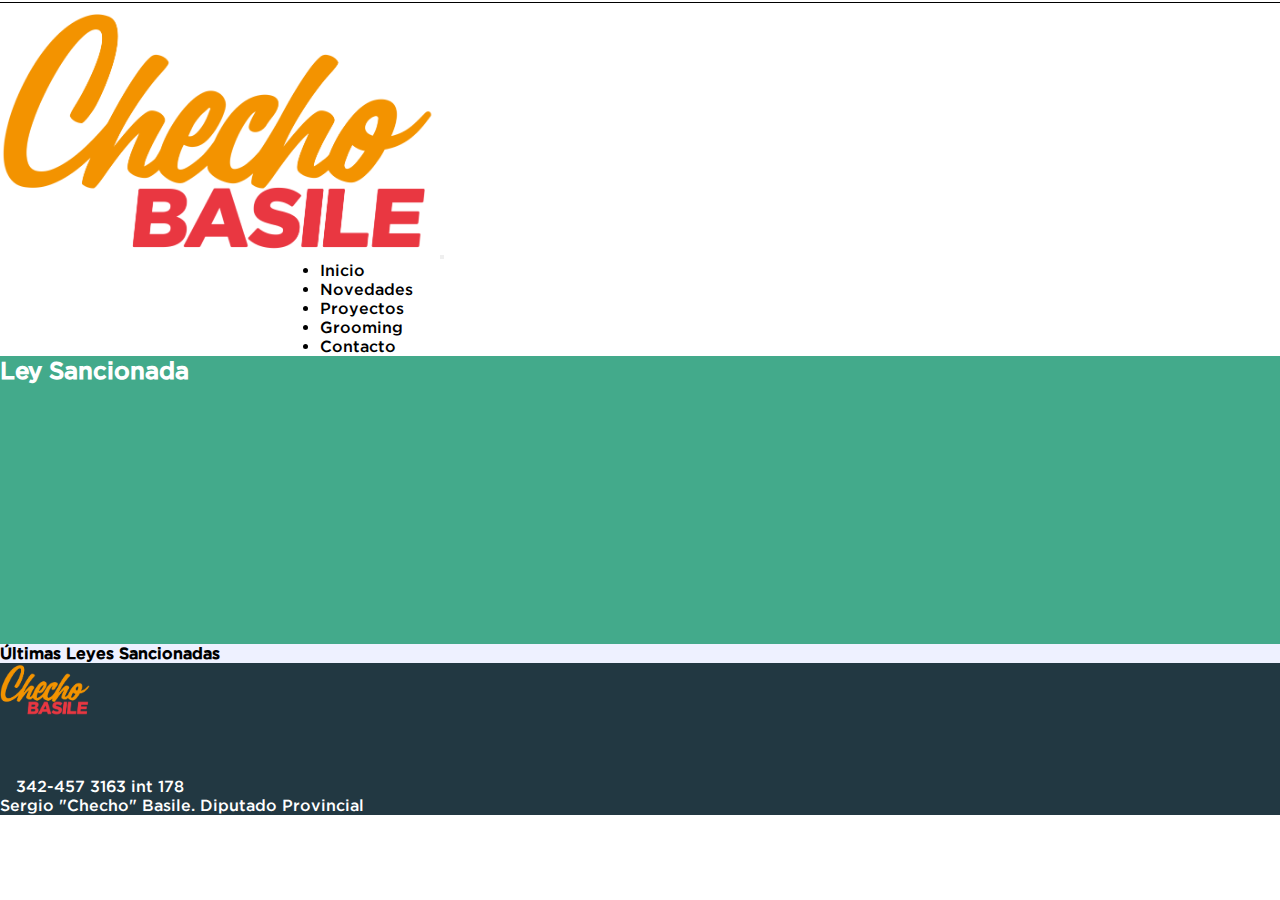
<file: components/ley.html>
<!DOCTYPE html>
<html lang="en">
  <head>
    <meta charset="UTF-8" />
    <meta http-equiv="X-UA-Compatible" content="IE=edge" />
    <meta name="viewport" content="width=device-width, initial-scale=1.0" />
        <title>"Checho" Basile -Contacto</title>

    <link
      href="https://cdn.jsdelivr.net/npm/bootstrap@5.0.2/dist/css/bootstrap.min.css"
      rel="stylesheet"
      integrity="sha384-EVSTQN3/azprG1Anm3QDgpJLIm9Nao0Yz1ztcQTwFspd3yD65VohhpuuCOmLASjC"
      crossorigin="anonymous"
    />
    <link rel="stylesheet" href="https://cdnjs.cloudflare.com/ajax/libs/font-awesome/6.1.1/css/all.min.css" integrity="sha512-KfkfwYDsLkIlwQp6LFnl8zNdLGxu9YAA1QvwINks4PhcElQSvqcyVLLD9aMhXd13uQjoXtEKNosOWaZqXgel0g==" crossorigin="anonymous" referrerpolicy="no-referrer" />

    <link rel="stylesheet" href="../css/styles.css" />
  </head>

<script async src="https://www.googletagmanager.com/gtag/js?id=G-DTMFNY9VSS"></script>
<script>
  window.dataLayer = window.dataLayer || [];
  function gtag(){dataLayer.push(arguments);}
  gtag('js', new Date());

  gtag('config', 'G-JZDQ94WP24');
</script>


  <body>

    <header class="container">
        <div class="row justify-content-end text-center">
            <div class="col col-1 iconsDiv">
                <i class="fa-brands fa-facebook-f"></i>
            </div>
            <div class="col col-1 iconsDiv">
                <i class="fa-brands fa-twitter"></i>
            </div>
            <div class="col col-1 iconsDiv">
                <i class="fa-brands fa-instagram"></i>
            </div>
        </div>
    </header>

    <nav class="navbar navbar-expand-lg">
    <div class="container">
      <a class="navbar-brand" href="../index.html"><img src="../img/logo.png"  width="34%" alt=""></a>
      <button class="navbar-toggler" type="button" data-bs-toggle="collapse" data-bs-target="#navbarSupportedContent" aria-controls="navbarSupportedContent" aria-expanded="false" aria-label="Toggle navigation">
            <span class="navbar-toggler-icon" style="background-color: rgb(243,114,44);color:rgb(243,114,44);"></span>
      </button>
      <div class="collapse navbar-collapse" id="navbarSupportedContent" style="margin-left: 25%;">
          <ul class="navbar-nav me-auto mb-2 mb-lg-0 pl-5">
            <li class="nav-item mx-3">
              <a class="nav-link active" aria-current="page" href="../index.html">Inicio</a>
            </li>
            <li class="nav-item mx-3">
              <a href="novedades.html" class="nav-link" href="#">Novedades</a>
            </li>
            <li class="nav-item mx-3">
              <a href="proyectos.html" class="nav-link">Proyectos</a>
            </li>
            <li class="nav-item mx-3">
              <a href="grooming.html" class="nav-link">Grooming</a>
            </li>
            <li class="nav-item mx-3">
              <a href="contact.html" class="nav-link">Contacto</a>
            </li>
          </ul>
        </div>
      </div>
    </nav>

    <section class="container-fluid" id="encabezado">
      <div class="row align-items-center">
        <div class="col col-12 text-center pt-5">
          <h2>Ley Sancionada</h2>
        </div>
      </div>
    </section>

    <section class="container">
        <div class="row justify-content-center">
            <div class="col col-12 col-xl-5" id="leyContent">
              <div hidden id="spinner"></div>
            </div>
            <div class="col col-12 col-xl-4 p-4">
                <div class="mt-5 p-3" style="background-color: rgb(238, 241, 256)">
                    <p><strong>Últimas Leyes Sancionadas</strong></p>
                    <div class="row p-4" id="recentContent"></div>
                </div>  
            </div>
        </div>
    </section>


   <footer class="container-fluid">
      <div class="row justify-content-around">
        <div class="col col-12 mt-5 text-center">
          <img src="../img/logo.png" alt="" width="90">
        </div>
        <div class="col col-12 col-xl-5 mt-5 text-end">
          <div class="row justify-content-end">
            <div class="col col-1 iconsDiv pr-3">
              <a href="https://www.facebook.com/sergiojbasile" target="_blank"><i class="fa-brands fa-facebook-f"></i></a>
            </div>
            <div class="col col-1 iconsDiv">
              <a href="https://twitter.com/chechobasile" target="_blank"><i class="fa-brands fa-twitter"></i></a>
            </div>
            <div class="col col-1 iconsDiv">
              <a href="https://www.instagram.com/checho.basile/?hl=es" target="_blank"><i class="fa-brands fa-instagram"></i></a>
            </div>
          </div>
        </div>
        <div class="col col-12 col-xl-5 mt-5">
          <p class="pl-3"><i class="fa-solid fa-phone"></i> 342-457 3163 int 178</p>
        </div>
        <di class="col-12 mt-5 text-center">
            <p>Sergio "Checho" Basile. Diputado Provincial</p>
        </div>
      </div>
    </footer>


    <script
      src="https://cdn.jsdelivr.net/npm/bootstrap@5.0.2/dist/js/bootstrap.bundle.min.js"
      integrity="sha384-MrcW6ZMFYlzcLA8Nl+NtUVF0sA7MsXsP1UyJoMp4YLEuNSfAP+JcXn/tWtIaxVXM"
      crossorigin="anonymous"
    ></script>

    <script src="../js/ley.js"></script>
  </body>
</html>
</file>
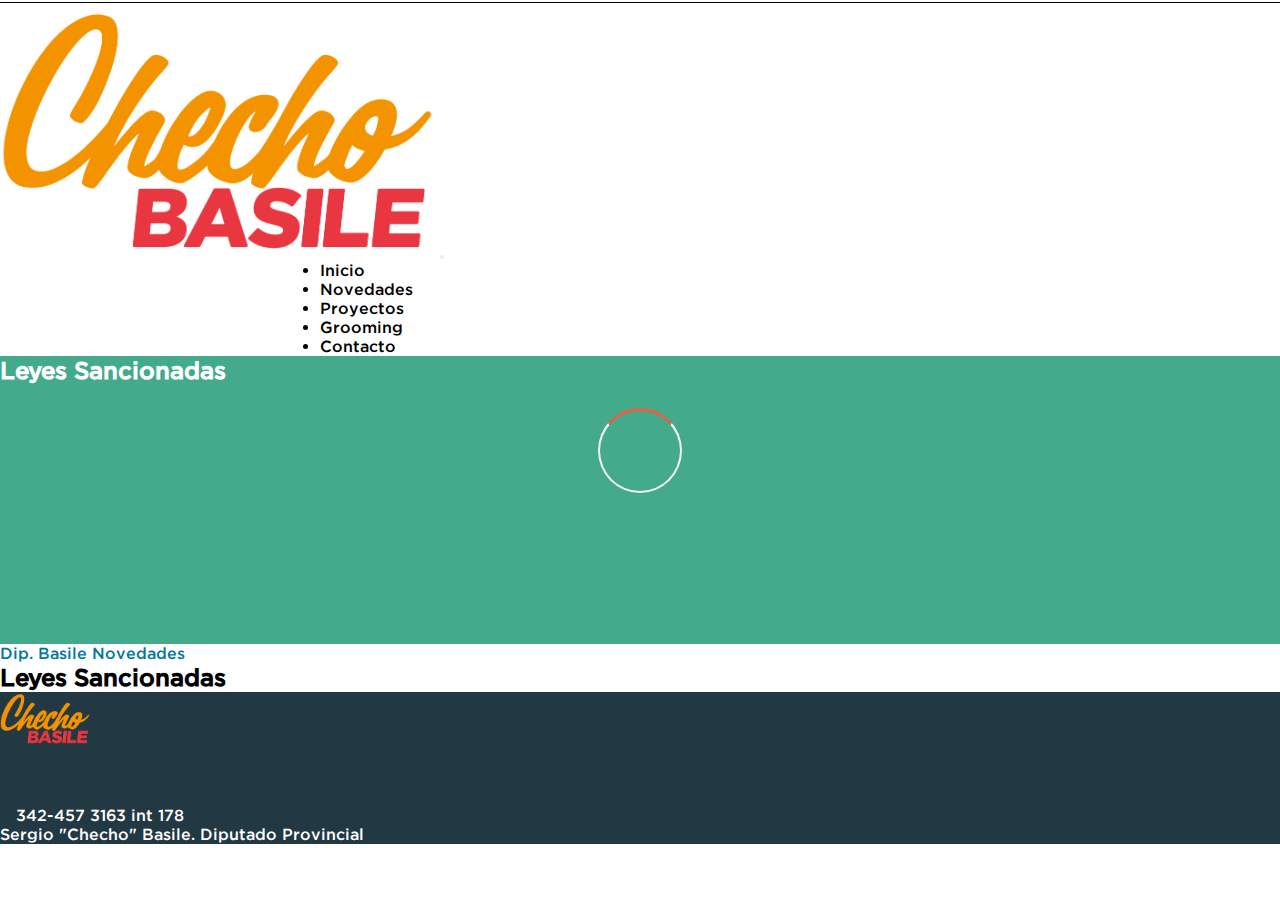
<file: components/leyes.html>
<!DOCTYPE html>
<html lang="en">
  <head>
    <meta charset="UTF-8" />
    <meta http-equiv="X-UA-Compatible" content="IE=edge" />
    <meta name="viewport" content="width=device-width, initial-scale=1.0" />
    <title>"Checho" Basile</title>

    <link
      href="https://cdn.jsdelivr.net/npm/bootstrap@5.0.2/dist/css/bootstrap.min.css"
      rel="stylesheet"
      integrity="sha384-EVSTQN3/azprG1Anm3QDgpJLIm9Nao0Yz1ztcQTwFspd3yD65VohhpuuCOmLASjC"
      crossorigin="anonymous"
    />
    <link
      rel="stylesheet"
      href="https://cdnjs.cloudflare.com/ajax/libs/font-awesome/6.1.1/css/all.min.css"
      integrity="sha512-KfkfwYDsLkIlwQp6LFnl8zNdLGxu9YAA1QvwINks4PhcElQSvqcyVLLD9aMhXd13uQjoXtEKNosOWaZqXgel0g=="
      crossorigin="anonymous"
      referrerpolicy="no-referrer"
    />

    <link rel="stylesheet" href="../css/styles.css" />
  </head>


<script async src="https://www.googletagmanager.com/gtag/js?id=G-DTMFNY9VSS"></script>
<script>
  window.dataLayer = window.dataLayer || [];
  function gtag(){dataLayer.push(arguments);}
  gtag('js', new Date());

  gtag('config', 'G-JZDQ94WP24');
</script>


  <body>
    <header class="container">
      <div class="row justify-content-end text-center">
        <div class="col col-1 iconsDiv">
          <i class="fa-brands fa-facebook-f"></i>
        </div>
        <div class="col col-1 iconsDiv">
          <i class="fa-brands fa-twitter"></i>
        </div>
        <div class="col col-1 iconsDiv">
          <i class="fa-brands fa-instagram"></i>
        </div>
      </div>
    </header>

    <nav class="navbar navbar-expand-lg">
    <div class="container">
      <a class="navbar-brand" href="../index.html"><img src="../img/logo.png"  width="34%" alt=""></a>
      <button class="navbar-toggler" type="button" data-bs-toggle="collapse" data-bs-target="#navbarSupportedContent" aria-controls="navbarSupportedContent" aria-expanded="false" aria-label="Toggle navigation">
            <span class="navbar-toggler-icon" style="background-color: rgb(243,114,44);color:rgb(243,114,44);"></span>
      </button>
      <div class="collapse navbar-collapse" id="navbarSupportedContent" style="margin-left: 25%;">
          <ul class="navbar-nav me-auto mb-2 mb-lg-0 pl-5">
            <li class="nav-item mx-3">
              <a class="nav-link active" aria-current="page" href="../index.html">Inicio</a>
            </li>
            <li class="nav-item mx-3">
              <a href="novedades.html" class="nav-link" href="#">Novedades</a>
            </li>
            <li class="nav-item mx-3">
              <a href="proyectos.html" class="nav-link">Proyectos</a>
            </li>
            <li class="nav-item mx-3">
              <a href="grooming.html" class="nav-link">Grooming</a>
            </li>
            <li class="nav-item mx-3">
              <a href="contact.html" class="nav-link">Contacto</a>
            </li>
          </ul>
        </div>
      </div>
    </nav>

    <section class="container-fluid" id="encabezado">
      <div class="row align-items-center">
        <div class="col col-12 text-center pt-5">
          <h2>Leyes Sancionadas</h2>
        </div>
      </div>
    </section>

    <section class="container mb-5" id="contactoSection">
        <div class="row">
            <div class="col col-12 text-center mt-5 pt-2">
                <span class="blueSpan">Dip. Basile Novedades</span>
                <h2>Leyes Sancionadas</h2>
            </div>
        </div>
        <div class="row justify-content-center" id="leyesContent">
          <div hidden id="spinner"></div>
        </div>
    </section>


   <footer class="container-fluid">
      <div class="row justify-content-around">
        <div class="col col-12 mt-5 text-center">
          <img src="../img/logo.png" alt="" width="90">
        </div>
        <div class="col col-12 col-xl-5 mt-5 text-end">
          <div class="row justify-content-end">
            <div class="col col-1 iconsDiv pr-3">
              <a href="https://www.facebook.com/sergiojbasile" target="_blank"><i class="fa-brands fa-facebook-f"></i></a>
            </div>
            <div class="col col-1 iconsDiv">
              <a href="https://twitter.com/chechobasile" target="_blank"><i class="fa-brands fa-twitter"></i></a>
            </div>
            <div class="col col-1 iconsDiv">
              <a href="https://www.instagram.com/checho.basile/?hl=es" target="_blank"><i class="fa-brands fa-instagram"></i></a>
            </div>
          </div>
        </div>
        <div class="col col-12 col-xl-5 mt-5">
          <p class="pl-3"><i class="fa-solid fa-phone"></i> 342-457 3163 int 178</p>
        </div>
        <di class="col-12 mt-5 text-center">
            <p>Sergio "Checho" Basile. Diputado Provincial</p>
        </div>
      </div>
    </footer>


    <script
      src="https://cdn.jsdelivr.net/npm/bootstrap@5.0.2/dist/js/bootstrap.bundle.min.js"
      integrity="sha384-MrcW6ZMFYlzcLA8Nl+NtUVF0sA7MsXsP1UyJoMp4YLEuNSfAP+JcXn/tWtIaxVXM"
      crossorigin="anonymous"
    ></script>

    <script src="../js/leyesLista.js"></script>
  </body>
</html>
</file>
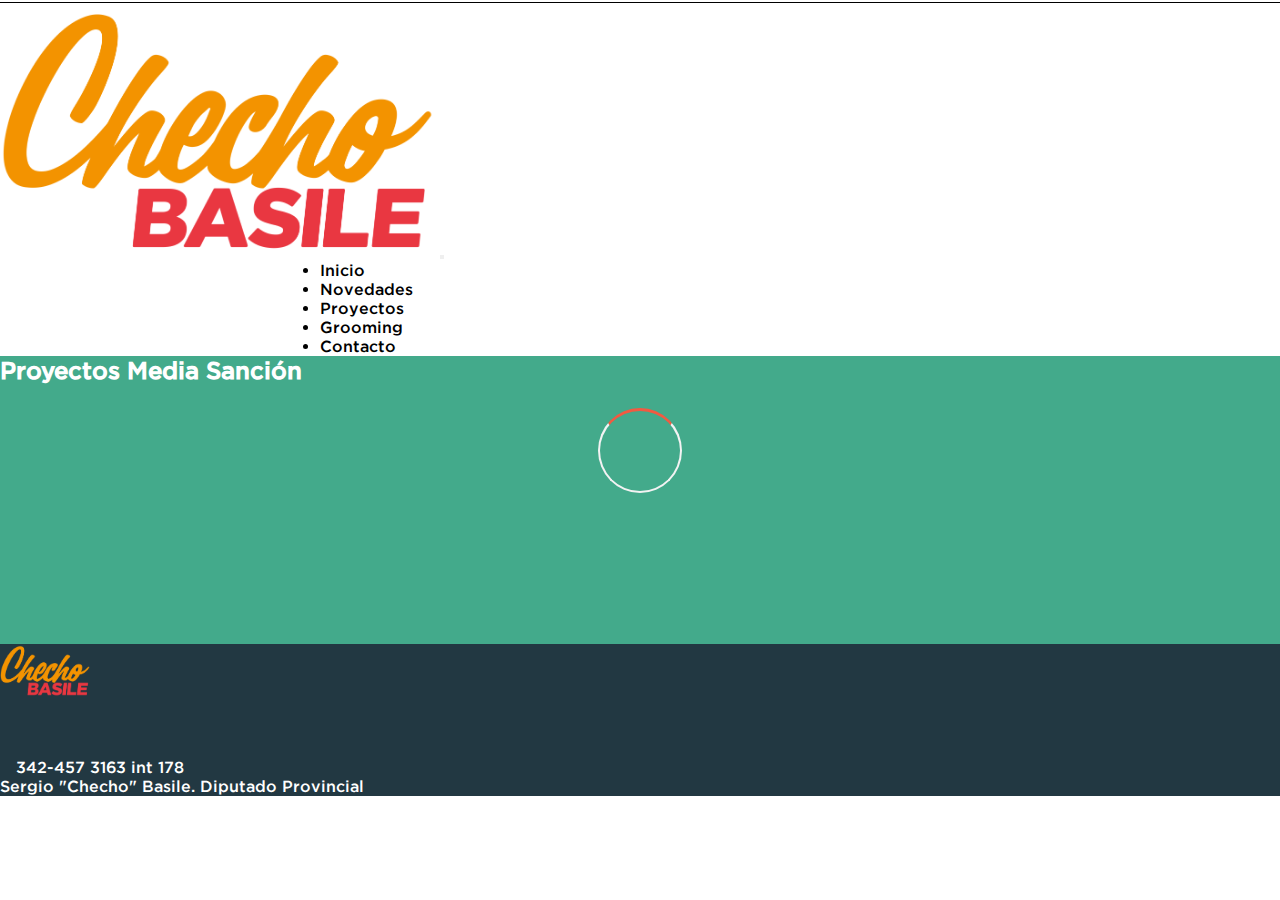
<file: components/mediaSancion.html>
<!DOCTYPE html>
<html lang="en">
  <head>
    <meta charset="UTF-8" />
    <meta http-equiv="X-UA-Compatible" content="IE=edge" />
    <meta name="viewport" content="width=device-width, initial-scale=1.0" />
   <title>"Checho" Basile</title>

    <link
      href="https://cdn.jsdelivr.net/npm/bootstrap@5.0.2/dist/css/bootstrap.min.css"
      rel="stylesheet"
      integrity="sha384-EVSTQN3/azprG1Anm3QDgpJLIm9Nao0Yz1ztcQTwFspd3yD65VohhpuuCOmLASjC"
      crossorigin="anonymous"
    />
    <link
      rel="stylesheet"
      href="https://cdnjs.cloudflare.com/ajax/libs/font-awesome/6.1.1/css/all.min.css"
      integrity="sha512-KfkfwYDsLkIlwQp6LFnl8zNdLGxu9YAA1QvwINks4PhcElQSvqcyVLLD9aMhXd13uQjoXtEKNosOWaZqXgel0g=="
      crossorigin="anonymous"
      referrerpolicy="no-referrer"
    />

    <link rel="stylesheet" href="../css/styles.css" />
  </head>

<script async src="https://www.googletagmanager.com/gtag/js?id=G-DTMFNY9VSS"></script>
<script>
  window.dataLayer = window.dataLayer || [];
  function gtag(){dataLayer.push(arguments);}
  gtag('js', new Date());

  gtag('config', 'G-JZDQ94WP24');
</script>


  <body onload="loadData()">
    <header class="container">
      <div class="row justify-content-end text-center">
        <div class="col col-1 iconsDiv">
          <i class="fa-brands fa-facebook-f"></i>
        </div>
        <div class="col col-1 iconsDiv">
          <i class="fa-brands fa-twitter"></i>
        </div>
        <div class="col col-1 iconsDiv">
          <i class="fa-brands fa-instagram"></i>
        </div>
      </div>
    </header>

    <nav class="navbar navbar-expand-lg">
    <div class="container">
      <a class="navbar-brand" href="../index.html"><img src="../img/logo.png"  width="34%" alt=""></a>
      <button class="navbar-toggler" type="button" data-bs-toggle="collapse" data-bs-target="#navbarSupportedContent" aria-controls="navbarSupportedContent" aria-expanded="false" aria-label="Toggle navigation">
            <span class="navbar-toggler-icon" style="background-color: rgb(243,114,44);color:rgb(243,114,44);"></span>
      </button>
      <div class="collapse navbar-collapse" id="navbarSupportedContent" style="margin-left: 25%;">
          <ul class="navbar-nav me-auto mb-2 mb-lg-0 pl-5">
            <li class="nav-item mx-3">
              <a class="nav-link active" aria-current="page" href="../index.html">Inicio</a>
            </li>
            <li class="nav-item mx-3">
              <a href="novedades.html" class="nav-link" href="#">Novedades</a>
            </li>
            <li class="nav-item mx-3">
              <a href="proyectos.html" class="nav-link">Proyectos</a>
            </li>
            <li class="nav-item mx-3">
              <a href="grooming.html" class="nav-link">Grooming</a>
            </li>
            <li class="nav-item mx-3">
              <a href="contact.html" class="nav-link">Contacto</a>
            </li>
          </ul>
        </div>
      </div>
    </nav>

    <section class="container-fluid" id="encabezado">
      <div class="row align-items-center">
        <div class="col col-12 text-center pt-5">
          <h2>Proyectos Media Sanción</h2>
        </div>
      </div>
    </section>

    <section class="container mt-5 mb-5">
      <div class="row justify-content-center" id="proyectosRow">
        <div hidden id="spinner"></div>
        
      </div>
    </section>

    

   <footer class="container-fluid">
      <div class="row justify-content-around">
        <div class="col col-12 mt-5 text-center">
          <img src="../img/logo.png" alt="" width="90">
        </div>
        <div class="col col-12 col-xl-5 mt-5 text-end">
          <div class="row justify-content-end">
            <div class="col col-1 iconsDiv pr-3">
              <a href="https://www.facebook.com/sergiojbasile" target="_blank"><i class="fa-brands fa-facebook-f"></i></a>
            </div>
            <div class="col col-1 iconsDiv">
              <a href="https://twitter.com/chechobasile" target="_blank"><i class="fa-brands fa-twitter"></i></a>
            </div>
            <div class="col col-1 iconsDiv">
              <a href="https://www.instagram.com/checho.basile/?hl=es" target="_blank"><i class="fa-brands fa-instagram"></i></a>
            </div>
          </div>
        </div>
        <div class="col col-12 col-xl-5 mt-5">
          <p class="pl-3"><i class="fa-solid fa-phone"></i> 342-457 3163 int 178</p>
        </div>
        <di class="col-12 mt-5 text-center">
            <p>Sergio "Checho" Basile. Diputado Provincial</p>
        </div>
      </div>
    </footer>


    <script
      src="https://cdn.jsdelivr.net/npm/bootstrap@5.0.2/dist/js/bootstrap.bundle.min.js"
      integrity="sha384-MrcW6ZMFYlzcLA8Nl+NtUVF0sA7MsXsP1UyJoMp4YLEuNSfAP+JcXn/tWtIaxVXM"
      crossorigin="anonymous"
    ></script>

    <script src="../js/mediaSancion.js"></script>
  </body>
</html>
</file>
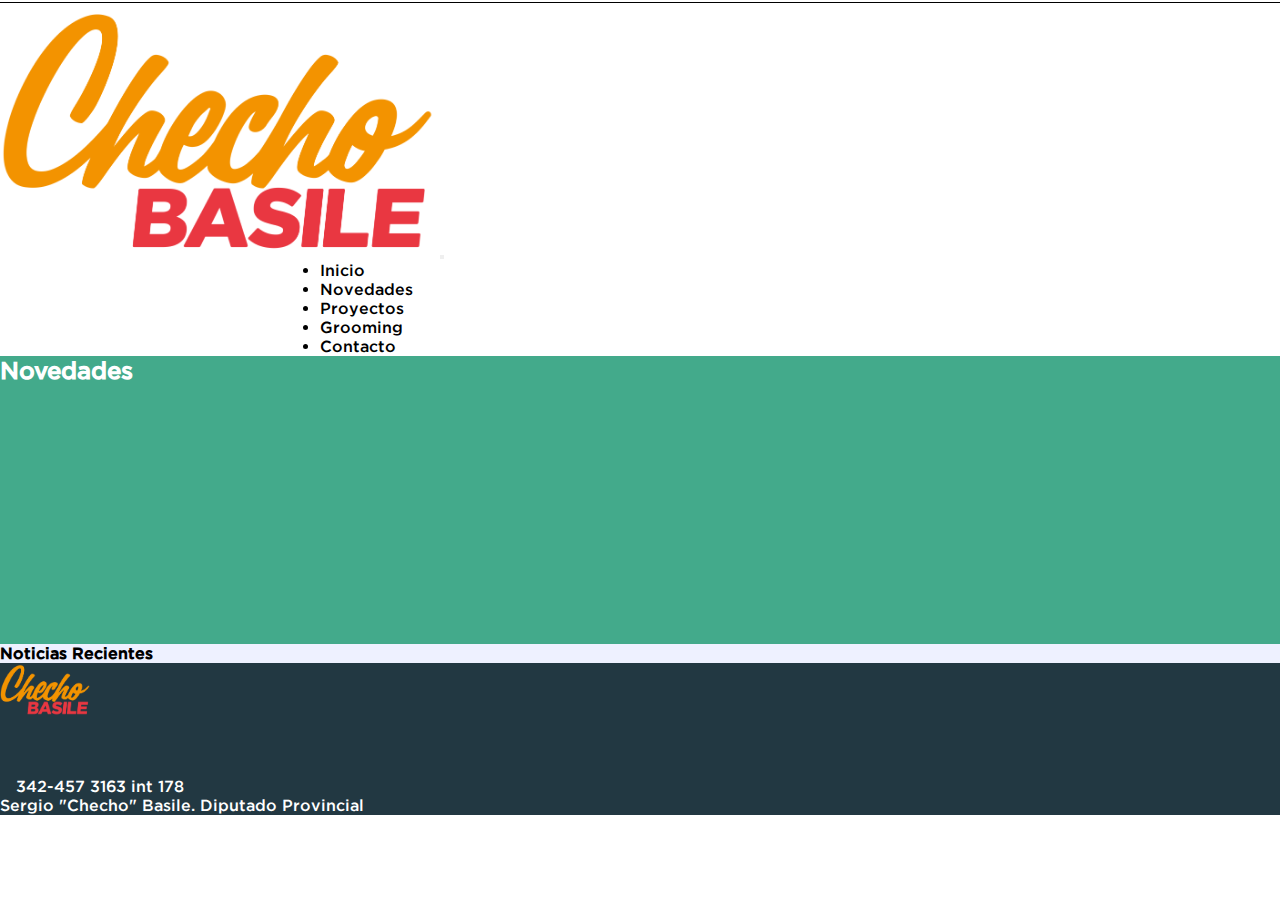
<file: components/novedad.html>
<!DOCTYPE html>
<html lang="en">
  <head>
    <meta charset="UTF-8" />
    <meta http-equiv="X-UA-Compatible" content="IE=edge" />
    <meta name="viewport" content="width=device-width, initial-scale=1.0" />
        <title>"Checho" Basile -Contacto</title>

    <link
      href="https://cdn.jsdelivr.net/npm/bootstrap@5.0.2/dist/css/bootstrap.min.css"
      rel="stylesheet"
      integrity="sha384-EVSTQN3/azprG1Anm3QDgpJLIm9Nao0Yz1ztcQTwFspd3yD65VohhpuuCOmLASjC"
      crossorigin="anonymous"
    />
    <link rel="stylesheet" href="https://cdnjs.cloudflare.com/ajax/libs/font-awesome/6.1.1/css/all.min.css" integrity="sha512-KfkfwYDsLkIlwQp6LFnl8zNdLGxu9YAA1QvwINks4PhcElQSvqcyVLLD9aMhXd13uQjoXtEKNosOWaZqXgel0g==" crossorigin="anonymous" referrerpolicy="no-referrer" />

    <link rel="stylesheet" href="../css/styles.css" />
  </head>


<script async src="https://www.googletagmanager.com/gtag/js?id=G-DTMFNY9VSS"></script>
<script>
  window.dataLayer = window.dataLayer || [];
  function gtag(){dataLayer.push(arguments);}
  gtag('js', new Date());

  gtag('config', 'G-JZDQ94WP24');
</script>


  <body>

    <header class="container">
        <div class="row justify-content-end text-center">
            <div class="col col-1 iconsDiv">
                <i class="fa-brands fa-facebook-f"></i>
            </div>
            <div class="col col-1 iconsDiv">
                <i class="fa-brands fa-twitter"></i>
            </div>
            <div class="col col-1 iconsDiv">
                <i class="fa-brands fa-instagram"></i>
            </div>
        </div>
    </header>

    <nav class="navbar navbar-expand-lg">
    <div class="container">
      <a class="navbar-brand" href="../index.html"><img src="../img/logo.png"  width="34%" alt=""></a>
      <button class="navbar-toggler" type="button" data-bs-toggle="collapse" data-bs-target="#navbarSupportedContent" aria-controls="navbarSupportedContent" aria-expanded="false" aria-label="Toggle navigation">
            <span class="navbar-toggler-icon" style="background-color: rgb(243,114,44);color:rgb(243,114,44);"></span>
      </button>
      <div class="collapse navbar-collapse" id="navbarSupportedContent" style="margin-left: 25%;">
          <ul class="navbar-nav me-auto mb-2 mb-lg-0 pl-5">
            <li class="nav-item mx-3">
              <a class="nav-link active" aria-current="page" href="../index.html">Inicio</a>
            </li>
            <li class="nav-item mx-3">
              <a href="novedades.html" class="nav-link" href="#">Novedades</a>
            </li>
            <li class="nav-item mx-3">
              <a href="proyectos.html" class="nav-link">Proyectos</a>
            </li>
            <li class="nav-item mx-3">
              <a href="grooming.html" class="nav-link">Grooming</a>
            </li>
            <li class="nav-item mx-3">
              <a href="contact.html" class="nav-link">Contacto</a>
            </li>
          </ul>
        </div>
      </div>
    </nav>

    <section class="container-fluid" id="encabezado">
      <div class="row align-items-center">
        <div class="col col-12 text-center pt-5">
          <h2>Novedades</h2>
        </div>
      </div>
    </section>

    <section class="container">
        <div class="row justify-content-center">
            <div class="col col-12 col-xl-5" id="novedadContent">
              <div hidden id="spinner"></div>
            </div>
            <div class="col col-12 col-xl-4 p-4">
                <div class="mt-5 p-3" style="background-color: rgb(238, 241, 256)">
                    <p><strong>Noticias Recientes</strong></p>
                    <div class="row p-4" id="recentContent"></div>
                </div>  
            </div>
        </div>
    </section>


   <footer class="container-fluid">
      <div class="row justify-content-around">
        <div class="col col-12 mt-5 text-center">
          <img src="../img/logo.png" alt="" width="90">
        </div>
        <div class="col col-12 col-xl-5 mt-5 text-end">
          <div class="row justify-content-end">
            <div class="col col-1 iconsDiv pr-3">
              <a href="https://www.facebook.com/sergiojbasile" target="_blank"><i class="fa-brands fa-facebook-f"></i></a>
            </div>
            <div class="col col-1 iconsDiv">
              <a href="https://twitter.com/chechobasile" target="_blank"><i class="fa-brands fa-twitter"></i></a>
            </div>
            <div class="col col-1 iconsDiv">
              <a href="https://www.instagram.com/checho.basile/?hl=es" target="_blank"><i class="fa-brands fa-instagram"></i></a>
            </div>
          </div>
        </div>
        <div class="col col-12 col-xl-5 mt-5">
          <p class="pl-3"><i class="fa-solid fa-phone"></i> 342-457 3163 int 178</p>
        </div>
        <di class="col-12 mt-5 text-center">
            <p>Sergio "Checho" Basile. Diputado Provincial</p>
        </div>
      </div>
    </footer>


    <script
      src="https://cdn.jsdelivr.net/npm/bootstrap@5.0.2/dist/js/bootstrap.bundle.min.js"
      integrity="sha384-MrcW6ZMFYlzcLA8Nl+NtUVF0sA7MsXsP1UyJoMp4YLEuNSfAP+JcXn/tWtIaxVXM"
      crossorigin="anonymous"
    ></script>

    <script src="../js/novedad.js"></script>
  </body>
</html>
</file>
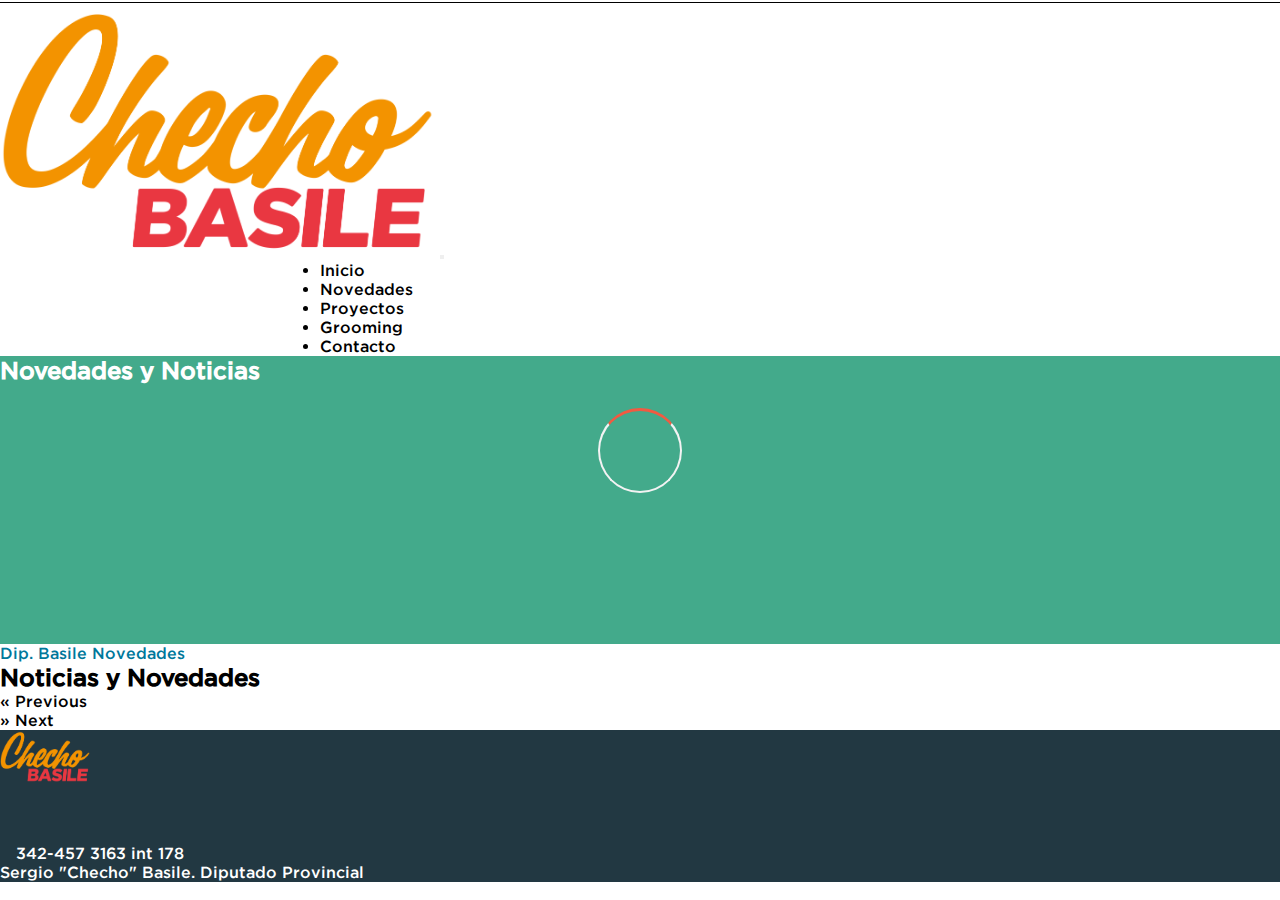
<file: components/novedades.html>
<!DOCTYPE html>
<html lang="en">
  <head>
    <meta charset="UTF-8" />
    <meta http-equiv="X-UA-Compatible" content="IE=edge" />
    <meta name="viewport" content="width=device-width, initial-scale=1.0" />
    <title>"Checho" Basile</title>

    <link
      href="https://cdn.jsdelivr.net/npm/bootstrap@5.0.2/dist/css/bootstrap.min.css"
      rel="stylesheet"
      integrity="sha384-EVSTQN3/azprG1Anm3QDgpJLIm9Nao0Yz1ztcQTwFspd3yD65VohhpuuCOmLASjC"
      crossorigin="anonymous"
    />
    <link
      rel="stylesheet"
      href="https://cdnjs.cloudflare.com/ajax/libs/font-awesome/6.1.1/css/all.min.css"
      integrity="sha512-KfkfwYDsLkIlwQp6LFnl8zNdLGxu9YAA1QvwINks4PhcElQSvqcyVLLD9aMhXd13uQjoXtEKNosOWaZqXgel0g=="
      crossorigin="anonymous"
      referrerpolicy="no-referrer"
    />

    <link rel="stylesheet" href="../css/styles.css" />
  </head>

  <style>
    @media (max-width: 991.98px) {
      #paginationNav{
        font-size: 9px;
      }
    }
  </style>

<script async src="https://www.googletagmanager.com/gtag/js?id=G-DTMFNY9VSS"></script>
<script>
  window.dataLayer = window.dataLayer || [];
  function gtag(){dataLayer.push(arguments);}
  gtag('js', new Date());

  gtag('config', 'G-JZDQ94WP24');
</script>


  <body>
    <header class="container">
      <div class="row justify-content-end text-center">
        <div class="col col-1 iconsDiv">
          <i class="fa-brands fa-facebook-f"></i>
        </div>
        <div class="col col-1 iconsDiv">
          <i class="fa-brands fa-twitter"></i>
        </div>
        <div class="col col-1 iconsDiv">
          <i class="fa-brands fa-instagram"></i>
        </div>
      </div>
    </header>

    <nav class="navbar navbar-expand-lg">
    <div class="container">
      <a class="navbar-brand" href="../index.html"><img src="../img/logo.png"  width="34%" alt=""></a>
      <button class="navbar-toggler" type="button" data-bs-toggle="collapse" data-bs-target="#navbarSupportedContent" aria-controls="navbarSupportedContent" aria-expanded="false" aria-label="Toggle navigation">
            <span class="navbar-toggler-icon" style="background-color: rgb(243,114,44);color:rgb(243,114,44);"></span>
      </button>
      <div class="collapse navbar-collapse" id="navbarSupportedContent" style="margin-left: 25%;">
          <ul class="navbar-nav me-auto mb-2 mb-lg-0 pl-5">
            <li class="nav-item mx-3">
              <a class="nav-link active" aria-current="page" href="../index.html">Inicio</a>
            </li>
            <li class="nav-item mx-3">
              <a href="novedades.html" class="nav-link" href="#">Novedades</a>
            </li>
            <li class="nav-item mx-3">
              <a href="proyectos.html" class="nav-link">Proyectos</a>
            </li>
            <li class="nav-item mx-3">
              <a href="grooming.html" class="nav-link">Grooming</a>
            </li>
            <li class="nav-item mx-3">
              <a href="contact.html" class="nav-link">Contacto</a>
            </li>
          </ul>
        </div>
      </div>
    </nav>

    <section class="container-fluid" id="encabezado">
      <div class="row align-items-center">
        <div class="col col-12 text-center pt-5">
          <h2>Novedades y Noticias</h2>
        </div>
      </div>
    </section>

    <section class="container mb-5" id="contactoSection">
        <div class="row">
            <div class="col col-12 text-center mt-5 pt-2">
                <span class="blueSpan">Dip. Basile Novedades</span>
                <h2>Noticias y Novedades</h2>
            </div>
        </div>
        <div hidden id="spinner"></div>
        <div class="row justify-content-center" id="noticiasContent">
        </div>
    </section>

    <nav aria-label="Page navigation example" class="container-fluid d-flex text-center justify-content-center" id="paginationNav">
      <div class="row">
        <div class="col col-12">
          <ul class="pagination">
            <li class="page-item">
              <a class="page-link" onclick="previousPage()" aria-label="Previous" style="cursor: pointer">
                <span aria-hidden="true">&laquo;</span>
                <span class="sr-only">Previous</span>
              </a>
            </li>
            <div class="d-flex" id="listPagination">
              <div hidden id="spinner2"></div>
            </div>
            <li class="page-item">
              <a class="page-link" onclick="nextPage()"  aria-label="Next" style="cursor: pointer">
                <span aria-hidden="true">&raquo;</span>
                <span class="sr-only">Next</span>
              </a>
            </li>
          </ul>
        </div>
      </div>
 
    </nav>


   <footer class="container-fluid">
      <div class="row justify-content-around">
        <div class="col col-12 mt-5 text-center">
          <img src="../img/logo.png" alt="" width="90">
        </div>
        <div class="col col-12 col-xl-5 mt-5 text-end">
          <div class="row justify-content-end">
            <div class="col col-1 iconsDiv pr-3">
              <a href="https://www.facebook.com/sergiojbasile" target="_blank"><i class="fa-brands fa-facebook-f"></i></a>
            </div>
            <div class="col col-1 iconsDiv">
              <a href="https://twitter.com/chechobasile" target="_blank"><i class="fa-brands fa-twitter"></i></a>
            </div>
            <div class="col col-1 iconsDiv">
              <a href="https://www.instagram.com/checho.basile/?hl=es" target="_blank"><i class="fa-brands fa-instagram"></i></a>
            </div>
          </div>
        </div>
        <div class="col col-12 col-xl-5 mt-5">
          <p class="pl-3"><i class="fa-solid fa-phone"></i> 342-457 3163 int 178</p>
        </div>
        <di class="col-12 mt-5 text-center">
            <p>Sergio "Checho" Basile. Diputado Provincial</p>
        </div>
      </div>
    </footer>


    <script
      src="https://cdn.jsdelivr.net/npm/bootstrap@5.0.2/dist/js/bootstrap.bundle.min.js"
      integrity="sha384-MrcW6ZMFYlzcLA8Nl+NtUVF0sA7MsXsP1UyJoMp4YLEuNSfAP+JcXn/tWtIaxVXM"
      crossorigin="anonymous"
    ></script>

    <script src="../js/novedadesLista.js"></script>
  </body>
</html>
</file>
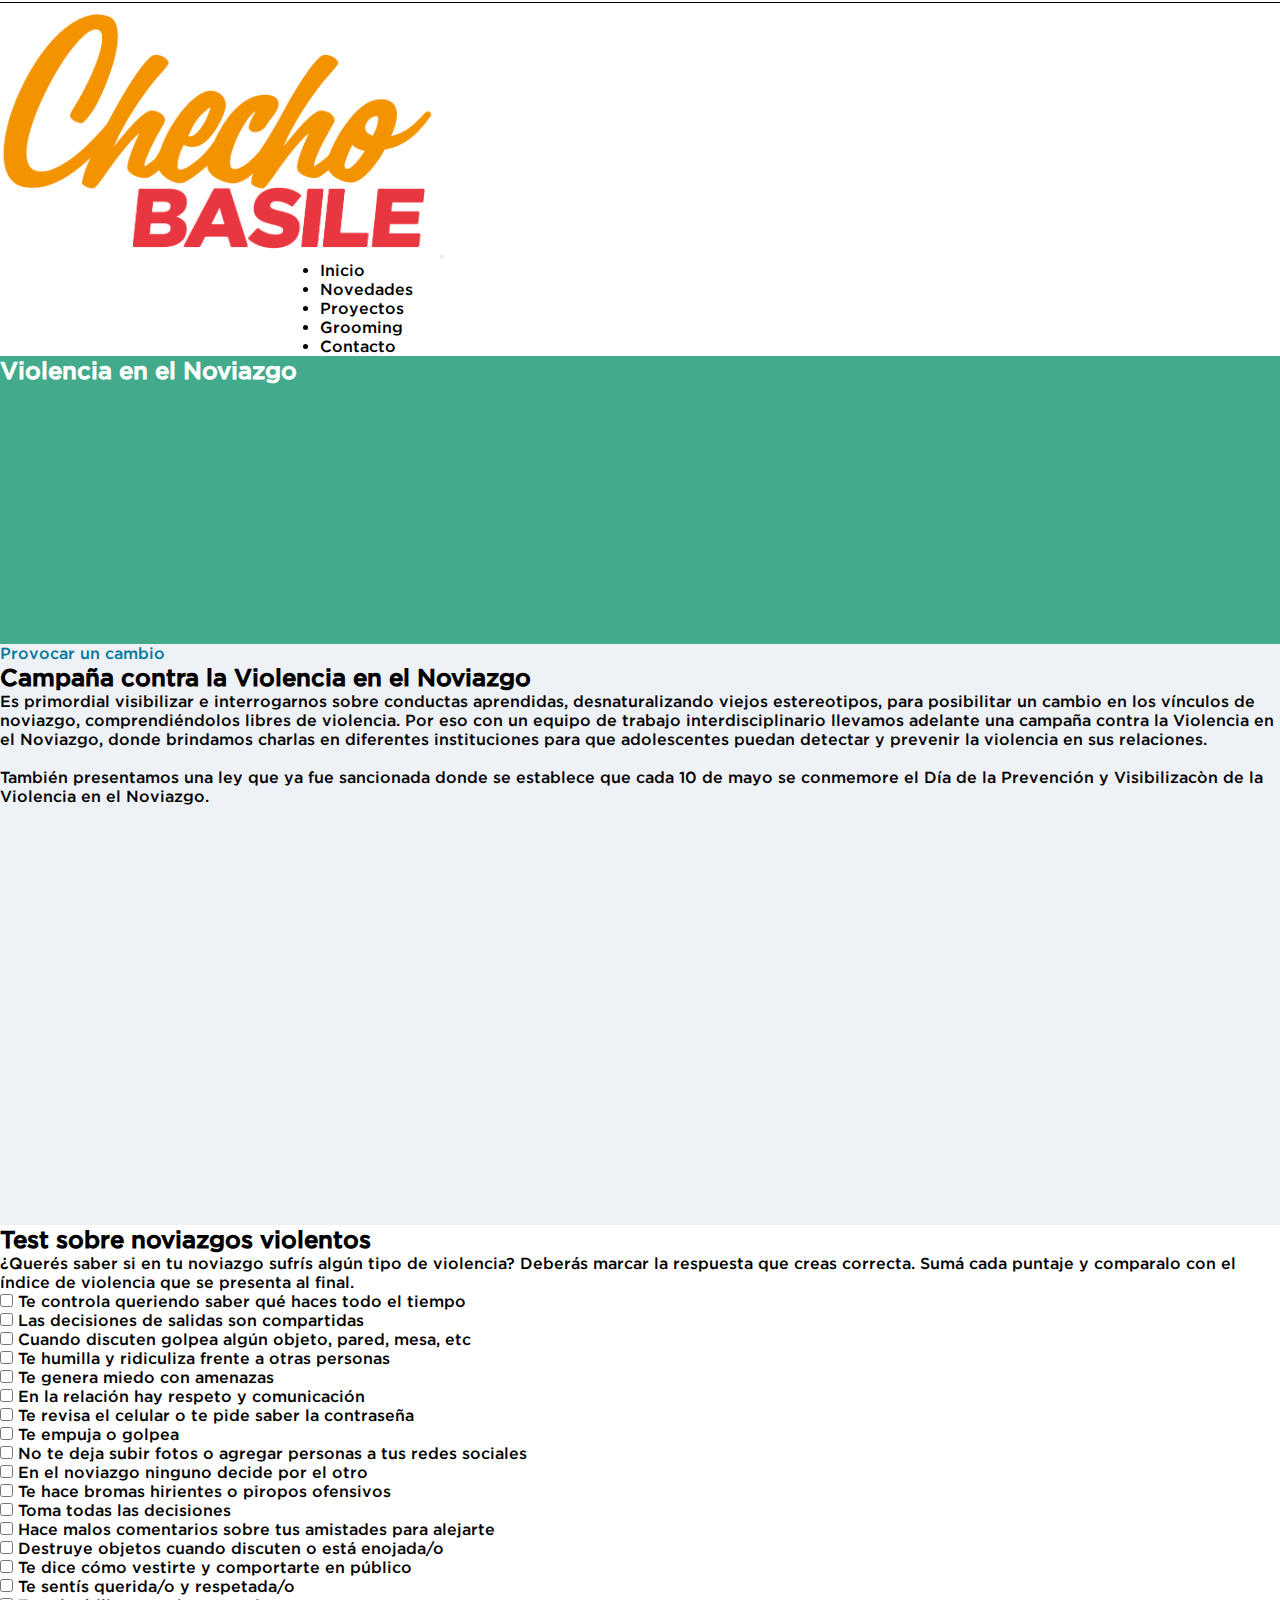
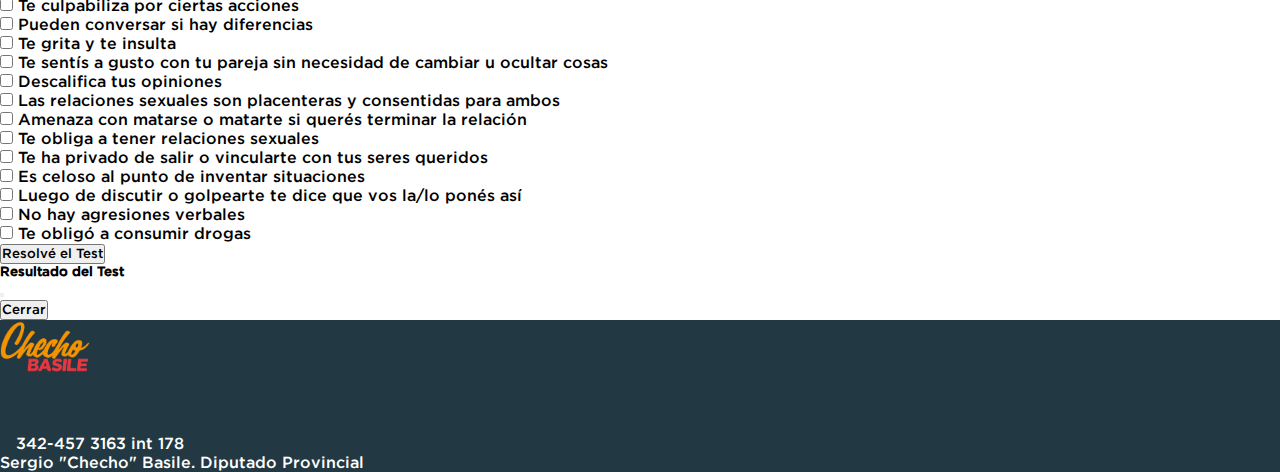
<file: components/noviazgo.html>
<!DOCTYPE html>
<html lang="en">
  <head>
    <meta charset="UTF-8" />
    <meta http-equiv="X-UA-Compatible" content="IE=edge" />
    <meta name="viewport" content="width=device-width, initial-scale=1.0" />
   <title>"Checho" Basile</title>

    <link
      href="https://cdn.jsdelivr.net/npm/bootstrap@5.0.2/dist/css/bootstrap.min.css"
      rel="stylesheet"
      integrity="sha384-EVSTQN3/azprG1Anm3QDgpJLIm9Nao0Yz1ztcQTwFspd3yD65VohhpuuCOmLASjC"
      crossorigin="anonymous"
    />
    <link
      rel="stylesheet"
      href="https://cdnjs.cloudflare.com/ajax/libs/font-awesome/6.1.1/css/all.min.css"
      integrity="sha512-KfkfwYDsLkIlwQp6LFnl8zNdLGxu9YAA1QvwINks4PhcElQSvqcyVLLD9aMhXd13uQjoXtEKNosOWaZqXgel0g=="
      crossorigin="anonymous"
      referrerpolicy="no-referrer"
    />

    <link rel="stylesheet" href="../css/styles.css" />
  </head>

<script async src="https://www.googletagmanager.com/gtag/js?id=G-DTMFNY9VSS"></script>
<script>
  window.dataLayer = window.dataLayer || [];
  function gtag(){dataLayer.push(arguments);}
  gtag('js', new Date());

  gtag('config', 'G-JZDQ94WP24');
</script>


  <body>
    <header class="container">
      <div class="row justify-content-end text-center">
        <div class="col col-1 iconsDiv">
          <i class="fa-brands fa-facebook-f"></i>
        </div>
        <div class="col col-1 iconsDiv">
          <i class="fa-brands fa-twitter"></i>
        </div>
        <div class="col col-1 iconsDiv">
          <i class="fa-brands fa-instagram"></i>
        </div>
      </div>
    </header>

    <nav class="navbar navbar-expand-lg">
    <div class="container">
      <a class="navbar-brand" href="../index.html"><img src="../img/logo.png"  width="34%" alt=""></a>
      <button class="navbar-toggler" type="button" data-bs-toggle="collapse" data-bs-target="#navbarSupportedContent" aria-controls="navbarSupportedContent" aria-expanded="false" aria-label="Toggle navigation">
            <span class="navbar-toggler-icon" style="background-color: rgb(243,114,44);color:rgb(243,114,44);"></span>
      </button>
      <div class="collapse navbar-collapse" id="navbarSupportedContent" style="margin-left: 25%;">
          <ul class="navbar-nav me-auto mb-2 mb-lg-0 pl-5">
            <li class="nav-item mx-3">
              <a class="nav-link active" aria-current="page" href="../index.html">Inicio</a>
            </li>
            <li class="nav-item mx-3">
              <a href="novedades.html" class="nav-link" href="#">Novedades</a>
            </li>
            <li class="nav-item mx-3">
              <a href="proyectos.html" class="nav-link">Proyectos</a>
            </li>
            <li class="nav-item mx-3">
              <a href="grooming.html" class="nav-link">Grooming</a>
            </li>
            <li class="nav-item mx-3">
              <a href="contact.html" class="nav-link">Contacto</a>
            </li>
          </ul>
        </div>
      </div>
    </nav>

    <section class="container-fluid" id="encabezado">
      <div class="row align-items-center">
        <div class="col col-12 text-center pt-5">
          <h2>Violencia en el Noviazgo</h2>
        </div>
      </div>
    </section>


    <section class="container-fluid" id="groomingViolencia">
        <div class="row justify-content-center">
            <!-- <div class="col col-10 col-xl-4 mr-1 mt-5 text-end">
                <img src="../img/my.png" alt="">
            </div>
            <div class="col col-10 col-xl-4 mt-5 displayedImg">
                <img src="../img/my.png" alt="">
            </div> -->
            <div class="col col-10 col-xl-6 mt-5 text-center">
                <span class="blueSpan">Provocar un cambio</span>
                <h2>Campaña contra la Violencia en el Noviazgo</h2>
                <p class="mt-4 pb-5 text-start">Es primordial visibilizar e interrogarnos sobre conductas aprendidas, desnaturalizando viejos estereotipos, para posibilitar un cambio en los vínculos de noviazgo,  comprendiéndolos libres de violencia. Por eso con un equipo de trabajo interdisciplinario llevamos adelante una campaña contra la Violencia en el Noviazgo, donde brindamos charlas en diferentes instituciones para que adolescentes puedan detectar y prevenir la violencia en sus relaciones. </br></br>
                También presentamos una ley que ya fue sancionada donde se establece que cada 10 de mayo se conmemore el Día de la Prevención y Visibilizacòn de la Violencia en el Noviazgo.</p>
            </div>
        </div>
    </section>

    <section class="container-fluid" id="groomingVideo">
        <div class="row justify-content-center">
            <div class="col col-12 mb-4 text-center">
                <iframe  src="https://www.youtube.com/embed/ppRK3mZEmpA" title="YouTube video player" frameborder="0" allow="accelerometer; autoplay; clipboard-write; encrypted-media; gyroscope; picture-in-picture" allowfullscreen></iframe>
            </div>
        </div>
    </section>


    <section class="container-fluid my-4">
      <div class="row justify-content-center">
        <div class="col col-10 col-xl-6">
          <h2>Test sobre noviazgos violentos</h2>
          <p>¿Querés saber si en tu noviazgo sufrís algún tipo de violencia? Deberás marcar la respuesta que creas correcta. Sumá cada puntaje y comparalo con el índice de violencia que se presenta al final.</p>
        </div>
      </div>
      <div class="row justify-content-center mt-3">
        <div class="col col-10 col-xl-6">
          <div class="form-check">
            <input class="form-check-input" type="checkbox" value="2" id="q1">
            <label class="form-check-label">
              Te controla queriendo saber qué haces todo el tiempo
            </label>
          </div>
          <div class="form-check">
            <input class="form-check-input" type="checkbox" value="0" id="q19">
            <label class="form-check-label">
              Las decisiones de salidas son compartidas
            </label>
          </div>
          <div class="form-check">
            <input class="form-check-input" type="checkbox" value="2" id="q2">
            <label class="form-check-label">
              Cuando discuten golpea algún objeto, pared, mesa, etc 
            </label>
          </div>

          <div class="form-check">
            <input class="form-check-input" type="checkbox" value="2" id="q5">
            <label class="form-check-label">
              Te humilla y ridiculiza frente a otras personas  
            </label>
          </div>
          <div class="form-check">
            <input class="form-check-input" type="checkbox" value="2" id="q6">
            <label class="form-check-label">
              Te genera miedo con amenazas 
            </label>
          </div>
          <div class="form-check">
            <input class="form-check-input" type="checkbox" value="0" id="q15">
            <label class="form-check-label">
              En la relación hay respeto y comunicación
            </label>
          </div>


          <div class="form-check">
            <input class="form-check-input" type="checkbox" value="2" id="q9">
            <label class="form-check-label">
              Te revisa el celular o te pide saber la contraseña
            </label>
          </div>
        <div class="form-check">
            <input class="form-check-input" type="checkbox" value="3" id="q24">
            <label class="form-check-label">
              Te empuja o golpea 
            </label>
          </div>
         <div class="form-check">
            <input class="form-check-input" type="checkbox" value="2" id="q10">
            <label class="form-check-label">
              No te deja subir fotos o agregar personas a tus redes sociales 
            </label>
          </div>
                   <div class="form-check">
            <input class="form-check-input" type="checkbox" value="0" id="q18">
            <label class="form-check-label">
              En el noviazgo ninguno decide por el otro 
            </label>
          </div>

         <div class="form-check">
            <input class="form-check-input" type="checkbox" value="1" id="q12">
            <label class="form-check-label">
              Te hace bromas hirientes o piropos ofensivos
            </label>
          </div>
          <div class="form-check">
            <input class="form-check-input" type="checkbox" value="2" id="q3">
            <label class="form-check-label">
              Toma todas las decisiones
            </label>
          </div>
  
         <div class="form-check">
            <input class="form-check-input" type="checkbox" value="1" id="q13">
            <label class="form-check-label">
              Hace malos comentarios sobre tus amistades para alejarte 
            </label>
          </div>
                             <div class="form-check">
            <input class="form-check-input" type="checkbox" value="2" id="q11">
            <label class="form-check-label">
              Destruye objetos cuando discuten o está enojada/o 
            </label>
          </div>
          <div class="form-check">
            <input class="form-check-input" type="checkbox" value="1" id="q14">
            <label class="form-check-label">
              Te dice cómo vestirte y comportarte en público 
            </label>
          </div>


                   <div class="form-check">
            <input class="form-check-input" type="checkbox" value="0" id="q16">
            <label class="form-check-label">
              Te sentís querida/o y respetada/o
            </label>
          </div>
                  <div class="form-check">
            <input class="form-check-input" type="checkbox" value="2" id="q4">
            <label class="form-check-label">
              Te culpabiliza por ciertas acciones 
            </label>
          </div>
                   <div class="form-check">
            <input class="form-check-input" type="checkbox" value="0" id="q17">
            <label class="form-check-label">
              Pueden conversar si hay diferencias
            </label>
          </div>
          
     
                   <div class="form-check">
            <input class="form-check-input" type="checkbox" value="3" id="q25">
            <label class="form-check-label">
             Te grita y te insulta 
            </label>
          </div>
                   <div class="form-check">
            <input class="form-check-input" type="checkbox" value="0" id="q20">
            <label class="form-check-label">
              Te sentís a gusto con tu pareja sin necesidad de cambiar u ocultar cosas 
            </label>
          </div>
                    <div class="form-check">
            <input class="form-check-input" type="checkbox" value="2" id="q7">
            <label class="form-check-label">
              Descalifica tus opiniones 
            </label>
          </div>
                   <div class="form-check">
            <input class="form-check-input" type="checkbox" value="0" id="q21">
            <label class="form-check-label">
              Las relaciones sexuales son placenteras y consentidas para ambos
            </label>
          </div>

                   <div class="form-check">
            <input class="form-check-input" type="checkbox" value="3" id="q23">
            <label class="form-check-label">
              Amenaza con matarse o matarte si querés terminar la relación 
            </label>
          </div>


      
          

                   <div class="form-check">
            <input class="form-check-input" type="checkbox" value="3" id="q26">
            <label class="form-check-label">
              Te obliga a tener relaciones sexuales 
            </label>
          </div>
                   <div class="form-check">
            <input class="form-check-input" type="checkbox" value="3" id="q27">
            <label class="form-check-label">
              Te ha privado de salir o vincularte con tus seres queridos
            </label>
          </div>
                    <div class="form-check">
            <input class="form-check-input" type="checkbox" value="2" id="q8">
            <label class="form-check-label">
              Es celoso al punto de inventar situaciones
            </label>
          </div>
                   <div class="form-check">
            <input class="form-check-input" type="checkbox" value="3" id="q28">
            <label class="form-check-label">
              Luego de discutir o golpearte te dice que vos la/lo ponés así 
            </label>
          </div>
          <div class="form-check">
            <input class="form-check-input" type="checkbox" value="0" id="q22">
            <label class="form-check-label">
              No hay agresiones verbales 
            </label>
          </div>
                   <div class="form-check">
            <input class="form-check-input" type="checkbox" value="3" id="q29">
            <label class="form-check-label">
              Te obligó a consumir drogas
            </label>
          </div>
        </div>
      </div>
      <div class="row justify-content-center my-4">
        <div class="col col-10 col-xl-6 text-center">
          <button class="btn btn-success" onclick="resuelveTest()" data-bs-toggle="modal" data-bs-target="#exampleModal">Resolvé el Test</button>
        </div>
      </div>
    </section>



    <div class="modal fade" id="exampleModal" tabindex="-1" aria-labelledby="exampleModalLabel" aria-hidden="true">
      <div class="modal-dialog">
        <div class="modal-content">
          <div class="modal-header">
            <h5 class="modal-title" id="exampleModalLabel">Resultado del Test</h5>
            <button type="button" class="btn-close" data-bs-dismiss="modal" aria-label="Close"></button>
          </div>
          <div class="modal-body" id="modalCuerpo">
       
          </div>
          <div class="modal-footer">
            <button type="button" class="btn btn-secondary" data-bs-dismiss="modal">Cerrar</button>
     
          </div>
        </div>
      </div>
    </div>

    

   <footer class="container-fluid">
      <div class="row justify-content-around">
        <div class="col col-12 mt-5 text-center">
          <img src="../img/logo.png" alt="" width="90">
        </div>
        <div class="col col-12 col-xl-5 mt-5 text-end">
          <div class="row justify-content-end">
            <div class="col col-1 iconsDiv pr-3">
              <a href="https://www.facebook.com/sergiojbasile" target="_blank"><i class="fa-brands fa-facebook-f"></i></a>
            </div>
            <div class="col col-1 iconsDiv">
              <a href="https://twitter.com/chechobasile" target="_blank"><i class="fa-brands fa-twitter"></i></a>
            </div>
            <div class="col col-1 iconsDiv">
              <a href="https://www.instagram.com/checho.basile/?hl=es" target="_blank"><i class="fa-brands fa-instagram"></i></a>
            </div>
          </div>
        </div>
        <div class="col col-12 col-xl-5 mt-5">
          <p class="pl-3"><i class="fa-solid fa-phone"></i> 342-457 3163 int 178</p>
        </div>
        <di class="col-12 mt-5 text-center">
            <p>Sergio "Checho" Basile. Diputado Provincial</p>
        </div>
      </div>
    </footer>


    <script
      src="https://cdn.jsdelivr.net/npm/bootstrap@5.0.2/dist/js/bootstrap.bundle.min.js"
      integrity="sha384-MrcW6ZMFYlzcLA8Nl+NtUVF0sA7MsXsP1UyJoMp4YLEuNSfAP+JcXn/tWtIaxVXM"
      crossorigin="anonymous"
    ></script>

    <script src="../js/noviazgo.js"></script>
  </body>
</html>
</file>
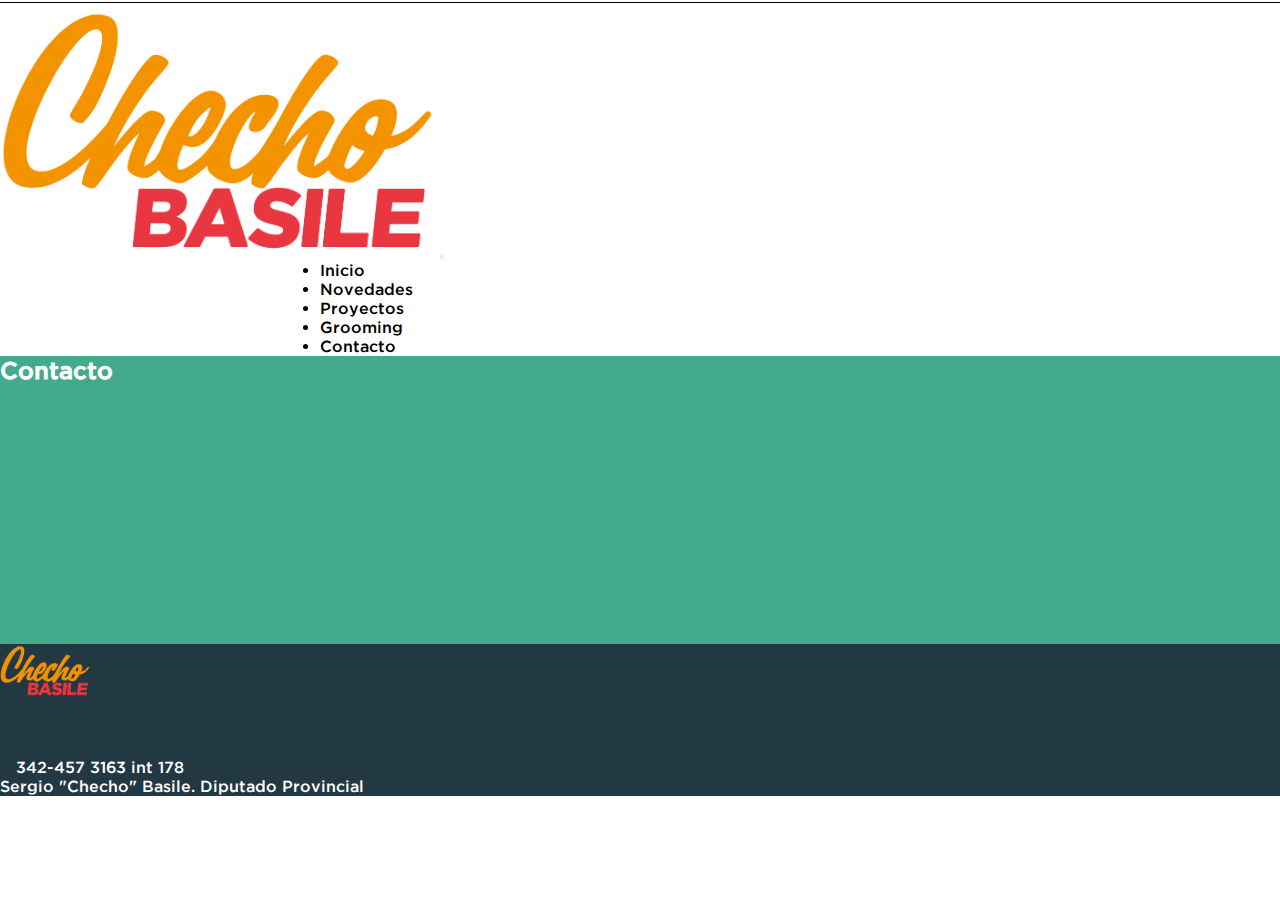
<file: components/sobremi.html>
<!DOCTYPE html>
<html lang="en">
  <head>
    <meta charset="UTF-8" />
    <meta http-equiv="X-UA-Compatible" content="IE=edge" />
    <meta name="viewport" content="width=device-width, initial-scale=1.0" />
    <title>"Checho" Basile</title>

    <link
      href="https://cdn.jsdelivr.net/npm/bootstrap@5.0.2/dist/css/bootstrap.min.css"
      rel="stylesheet"
      integrity="sha384-EVSTQN3/azprG1Anm3QDgpJLIm9Nao0Yz1ztcQTwFspd3yD65VohhpuuCOmLASjC"
      crossorigin="anonymous"
    />
    <link
      rel="stylesheet"
      href="https://cdnjs.cloudflare.com/ajax/libs/font-awesome/6.1.1/css/all.min.css"
      integrity="sha512-KfkfwYDsLkIlwQp6LFnl8zNdLGxu9YAA1QvwINks4PhcElQSvqcyVLLD9aMhXd13uQjoXtEKNosOWaZqXgel0g=="
      crossorigin="anonymous"
      referrerpolicy="no-referrer"
    />

    <link rel="stylesheet" href="../css/styles.css" />
  </head>

<script async src="https://www.googletagmanager.com/gtag/js?id=G-DTMFNY9VSS"></script>
<script>
  window.dataLayer = window.dataLayer || [];
  function gtag(){dataLayer.push(arguments);}
  gtag('js', new Date());

  gtag('config', 'G-JZDQ94WP24');
</script>


  <body>
    <header class="container">
      <div class="row justify-content-end text-center">
        <div class="col col-1 iconsDiv">
          <i class="fa-brands fa-facebook-f"></i>
        </div>
        <div class="col col-1 iconsDiv">
          <i class="fa-brands fa-twitter"></i>
        </div>
        <div class="col col-1 iconsDiv">
          <i class="fa-brands fa-instagram"></i>
        </div>
      </div>
    </header>

    <nav class="navbar navbar-expand-lg">
    <div class="container">
      <a class="navbar-brand" href="../index.html"><img src="../img/logo.png"  width="34%" alt=""></a>
      <button class="navbar-toggler" type="button" data-bs-toggle="collapse" data-bs-target="#navbarSupportedContent" aria-controls="navbarSupportedContent" aria-expanded="false" aria-label="Toggle navigation">
            <span class="navbar-toggler-icon" style="background-color: rgb(243,114,44);color:rgb(243,114,44);"></span>
      </button>
      <div class="collapse navbar-collapse" id="navbarSupportedContent" style="margin-left: 25%;">
          <ul class="navbar-nav me-auto mb-2 mb-lg-0 pl-5">
            <li class="nav-item mx-3">
              <a class="nav-link active" aria-current="page" href="../index.html">Inicio</a>
            </li>
            <li class="nav-item mx-3">
              <a href="novedades.html" class="nav-link" href="#">Novedades</a>
            </li>
            <li class="nav-item mx-3">
              <a href="proyectos.html" class="nav-link">Proyectos</a>
            </li>
            <li class="nav-item mx-3">
              <a href="grooming.html" class="nav-link">Grooming</a>
            </li>
            <li class="nav-item mx-3">
              <a href="contact.html" class="nav-link">Contacto</a>
            </li>
          </ul>
        </div>
      </div>
    </nav>

    <section class="container-fluid" id="encabezado">
      <div class="row align-items-center">
        <div class="col col-12 text-center pt-5">
          <h2>Contacto</h2>
        </div>
      </div>
    </section>


   <footer class="container-fluid">
      <div class="row justify-content-around">
        <div class="col col-12 mt-5 text-center">
          <img src="../img/logo.png" alt="" width="90">
        </div>
        <div class="col col-12 col-xl-5 mt-5 text-end">
          <div class="row justify-content-end">
            <div class="col col-1 iconsDiv pr-3">
              <a href="https://www.facebook.com/sergiojbasile" target="_blank"><i class="fa-brands fa-facebook-f"></i></a>
            </div>
            <div class="col col-1 iconsDiv">
              <a href="https://twitter.com/chechobasile" target="_blank"><i class="fa-brands fa-twitter"></i></a>
            </div>
            <div class="col col-1 iconsDiv">
              <a href="https://www.instagram.com/checho.basile/?hl=es" target="_blank"><i class="fa-brands fa-instagram"></i></a>
            </div>
          </div>
        </div>
        <div class="col col-12 col-xl-5 mt-5">
          <p class="pl-3"><i class="fa-solid fa-phone"></i> 342-457 3163 int 178</p>
        </div>
        <di class="col-12 mt-5 text-center">
            <p>Sergio "Checho" Basile. Diputado Provincial</p>
        </div>
      </div>
    </footer>


    <script
      src="https://cdn.jsdelivr.net/npm/bootstrap@5.0.2/dist/js/bootstrap.bundle.min.js"
      integrity="sha384-MrcW6ZMFYlzcLA8Nl+NtUVF0sA7MsXsP1UyJoMp4YLEuNSfAP+JcXn/tWtIaxVXM"
      crossorigin="anonymous"
    ></script>
  </body>
</html>
</file>
<file: css/styles.css>
@font-face {
    font-family: "Gotham_Mediun";
    src: url("../assets/fonts/Gotham-Medium.otf");
}

@font-face {
    font-family: "Gotham_Light";
    src: url("../assets/fonts/Gotham-Light.otf");
}



*{
    margin: 0;
    padding: 0;
    font-family: 'Gotham_Mediun', sans-serif;
}

.text_light{
    font-family: 'Gotham_Light', sans-serif;
}


a{
    text-decoration: none;
}

header{
    margin-top: 2px;
    border-bottom: 1px solid black;
    font-size: 1.3em;
}


header  a {
    color: rgb(34, 56, 66);
}

header a:hover * {
    color: white;
}


header .iconsDiv:hover{
    cursor: pointer;
    background-color: rgb(243,114,44);
    color:white;
}


nav{
    background-color: white;
}

.nav-item a{
    color: black;
    text-decoration: none
}

.nav-item a:hover {
    color: rgb(243, 114, 44);
    cursor: pointer;
}


.carousel-caption {
    bottom: 33% !important;
    left: 9% !important;
    text-align: center !important;
    width: 33% !important;
}

#carousel-caption-grooming {
    bottom: 35% !important;
    left: 9% !important;
    text-align: center !important;
    width: 33% !important;
}

#carousel-caption-grooming h5 {
    font-family: 'Gotham_Light', sans-serif;
    font-size: 2.75em;
}

#carousel-caption-grooming h3 {
    font-size: 3.5em;
}


.carousel-caption h5{
    font-family: 'Gotham_Light', sans-serif;
    font-size: 2.25em;
}

.carousel-caption h3 {
    font-size: 3em;
}


.carousel-indicators {
    bottom: 80px;
    justify-content: start;
}

.carousel-indicators [data-bs-target] {
    height: 15px;
    width: 15px;
    border-radius: 50%;
}


#programasCentrales .card i{
    font-size: 1.3em;
}

#programasCentrales .card p:hover {
    color: white;
}

#programasCentrales .card a {
    color: grey;
}

/* #programasCentrales .card a:hover {
    color: white;
} */

#programasCentrales .card i{
    color:black;
}

#programasCentrales .card h5{
    color: black;
}

#programasCentrales .card p{
    color: rgb(0, 120, 155);
}

#programasCentrales .card:hover * {
    background-color: rgb(243, 114, 44);
    color: white;
    cursor: pointer;
}


#proyectosLegislativos i{
    font-size: 1.5em;
}



.blueSpan {
    color: rgb(0, 120, 155);
}



#proyectosLegislativos{
    background-color: rgb(238,241,246);
    color: black;
}


#proyectosLegislativos .card{
    color: black;
}

#proyectosLegislativos .card:hover * {
    background-color: rgb(243, 114, 44);
    color: white;
    cursor: pointer;
}


#noticiasNovedades{
        background: #ffffff;
        /* Old browsers */
        background: -moz-linear-gradient(top, #ffffff 50%, #eef1f6 50%, #eef1f6 50%, #ffffff 50%, #eef1f6 50%);
        /* FF3.6-15 */
        background: -webkit-linear-gradient(top, #ffffff 50%, #eef1f6 50%, #eef1f6 50%, #ffffff 50%, #eef1f6 50%);
        /* Chrome10-25,Safari5.1-6 */
        background: linear-gradient(to bottom, #ffffff 50%, #eef1f6 50%, #eef1f6 50%, #ffffff 50%, #eef1f6 50%);
        /* W3C, IE10+, FF16+, Chrome26+, Opera12+, Safari7+ */
        filter: progid:DXImageTransform.Microsoft.gradient(startColorstr='#ffffff', endColorstr='#eef1f6', GradientType=0);
        /* IE6-9 */
}

#noticiasNovedades:hover{
    cursor: pointer;
}


.accordion-button:not(.collapsed) {
    color: white !important;
    background-color: rgb(243, 114, 44);
    box-shadow: inset 0 -1px 0 rgb(0 0 0 / 13%);
}


#redesSociales{
    background-color: rgb(238, 241, 246);
}

#redesSociales #facebook{
    color:white;
    background-color: rgb(59, 89, 152);
}

#redesSociales #facebook:hover {
    cursor: pointer;
}

#redesSociales #instagram {
    color: white;
    background-color: rgb(225, 48, 108);
}

#redesSociales #instagram:hover {
    cursor: pointer;
}

#redesSociales #twitter {
    color: white;
    background-color: rgb(2, 140, 193);
}

#redesSociales #twitter:hover {
    cursor: pointer;
}


footer{
    background-color: rgb(34,56,66);
    color: white;
}

footer a{
    color:white;
}
footer a:hover {
    color: white;
}

footer i {
    padding: 8px;
}

footer i:hover{
    background-color: rgb(243, 114, 44);
    cursor: pointer;
}

@media (max-width: 991.98px) {
    footer .row .col{
        text-align: center !important;
    }

    footer .row .col .row {
        justify-content: center !important;
    }
}




/* PAGINA GROOMING */


#groomingViolencia{
    background-color: rgb(238, 241, 246);
}

#groomingVideo{
    background-color: rgb(238, 241, 246);
 
}

#groomingVideo iframe{
    width: 50%;
    height: 415px;
}

@media (max-width: 991.98px) {
    #groomingVideo iframe {
            width: 80%;
            height: 215px;
        }
}

.textColumns p{
    
    padding: 10px;
    width: 100%;
    column-count: 3;
    column-gap: 2em;
    column-rule: 2px solid rgb(243, 114, 44);
    -moz-column-count: 3;
    -moz-column-gap: 2em;
    -moz-column-rule: 2px solid rgb(243, 114, 44);
    -webkit-column-count: 3;
    -webkit-column-gap: 3em;
    -webkit-column-rule: 2px solid rgb(243, 114, 44);
}

@media (max-width: 991.98px) {
    .textColumns p {
    
            padding: 10px;
            width: 100%;
            column-count: 1;
            column-gap: 2em;
            column-rule: 2px solid rgb(243, 114, 44);
            -moz-column-count: 1;
            -moz-column-gap: 2em;
            -moz-column-rule: 2px solid rgb(243, 114, 44);
            -webkit-column-count: 1;
            -webkit-column-gap: 3em;
            -webkit-column-rule: 2px solid rgb(243, 114, 44);
        }
}


/* VIOLENCIA EN EL NOVIAZGO */
@media (max-width: 991.98px) {

    #groomingViolencia img{
        width: 90%;
    }

    #groomingViolencia .displayedImg{
        display: none;
    }
}
/* PAGINA CONTACTO */

#encabezado{
    background-color: rgb(67, 170, 139);
    height: 32vh;
    color: white;
}

#map{
    height: 50vh;
    background-color: rgb(238, 241, 246);
}

#map .rowMap{
    height: 50vh;
}


#map #infoContacto{
    background-color: rgb(67, 170, 139);
    color: white;
}

#contactoSection .btn{
    background-color: rgb(243, 114, 44);
    color: white;
}

#contactoSection input {
    background-color: rgb(238, 241, 246);
}

#contactoSection textarea {
    background-color: rgb(238, 241, 246);
}


#mapvisitas{
    height: 60vh;
}


#spinner:not([hidden]) {
    position: fixed;
    top: 0;
    left: 0;
    right: 0;
    bottom: 0;
    display: flex;
    justify-content: center;
    align-items: center;
}

#spinner::after {
    content: "";
    width: 80px;
    height: 80px;
    border: 2px solid #f3f3f3;
    border-top: 3px solid #f25a41;
    border-radius: 100%;
    will-change: transform;
    animation: spin 1s infinite linear
}

@keyframes spin {
    from {
        transform: rotate(0deg);
    }

    to {
        transform: rotate(360deg);
    }
}

#map {
    height: 50vh;
    background-color: rgb(238, 241, 246);
}




#containerContact{
    height: 50vh;
    background-image: url('../img/portada/8.png');
    background-repeat: no-repeat;
    background-attachment: cover;
    background-size: cover;
}

#containerContact .rowMap {
    height: 50vh;
}

#containerContact #infoContacto {
    background-color: rgb(67, 170, 139);
    color: white;
}
</file>
